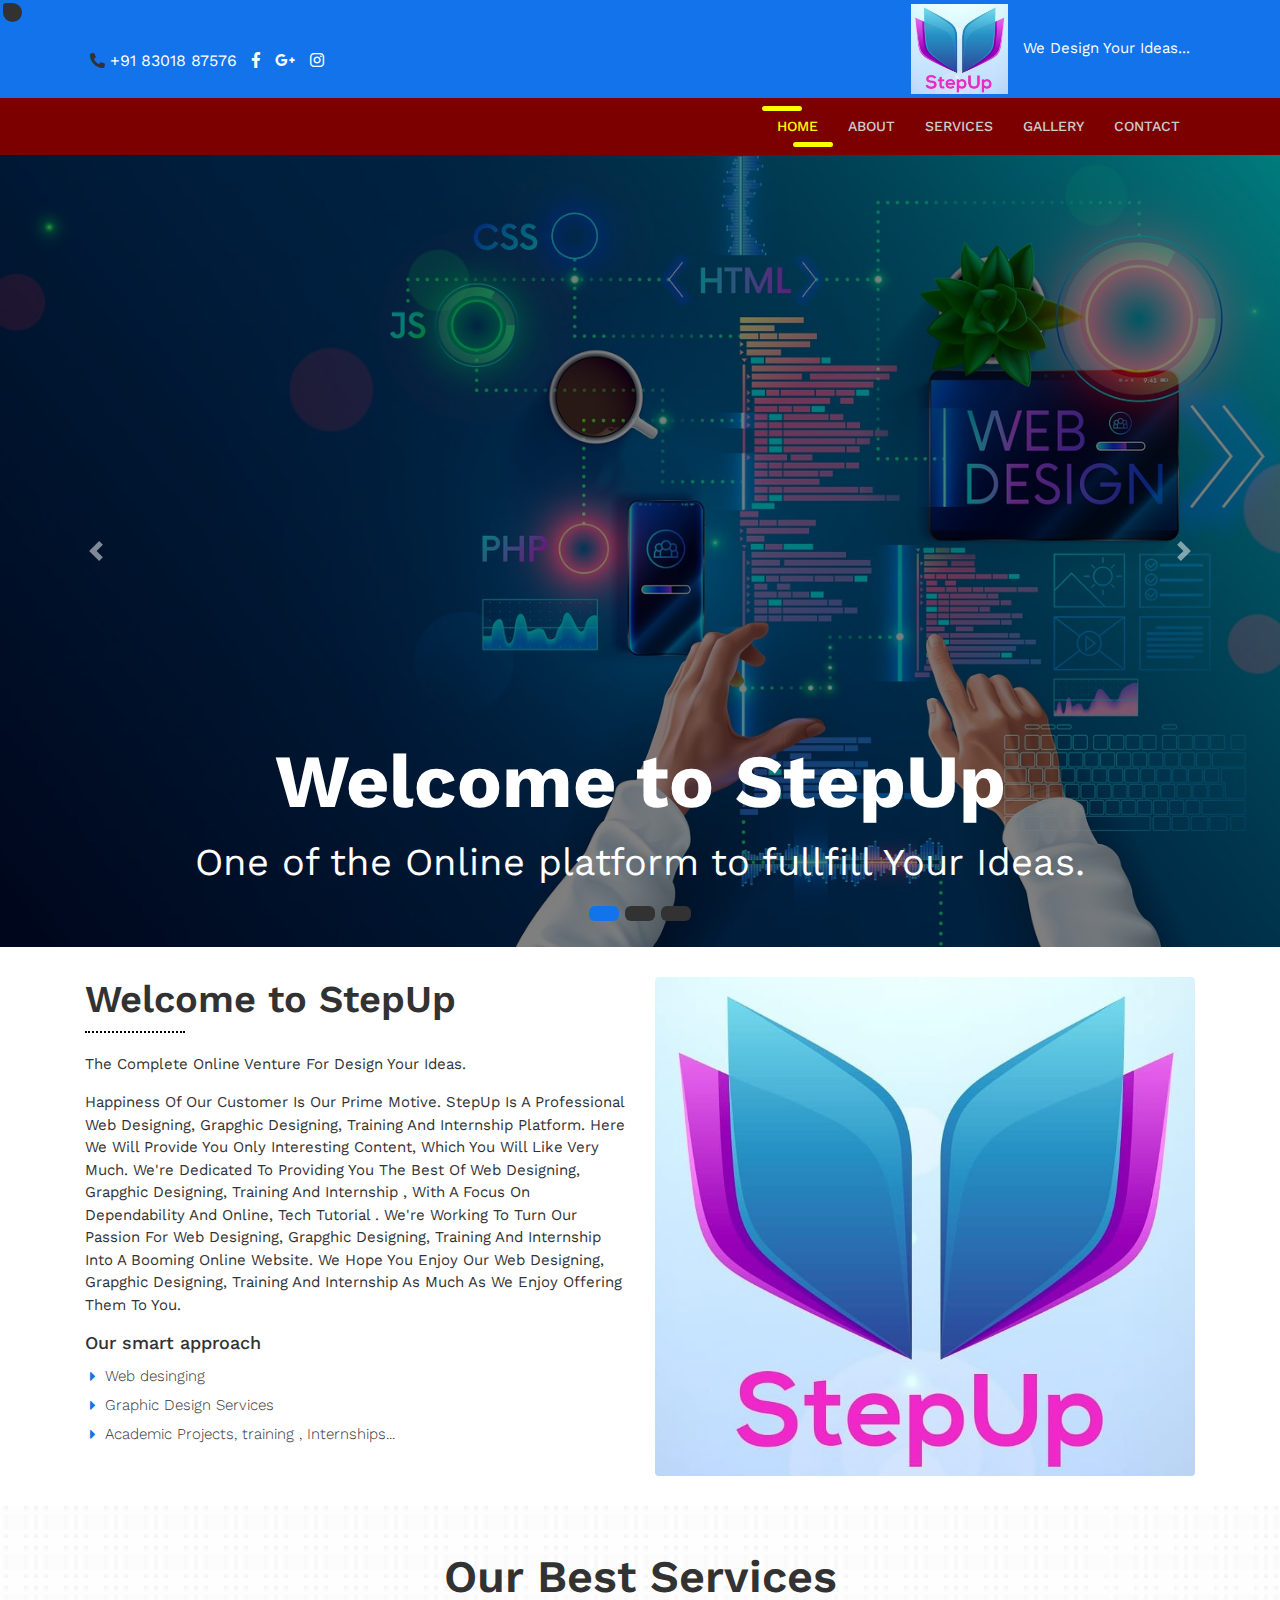
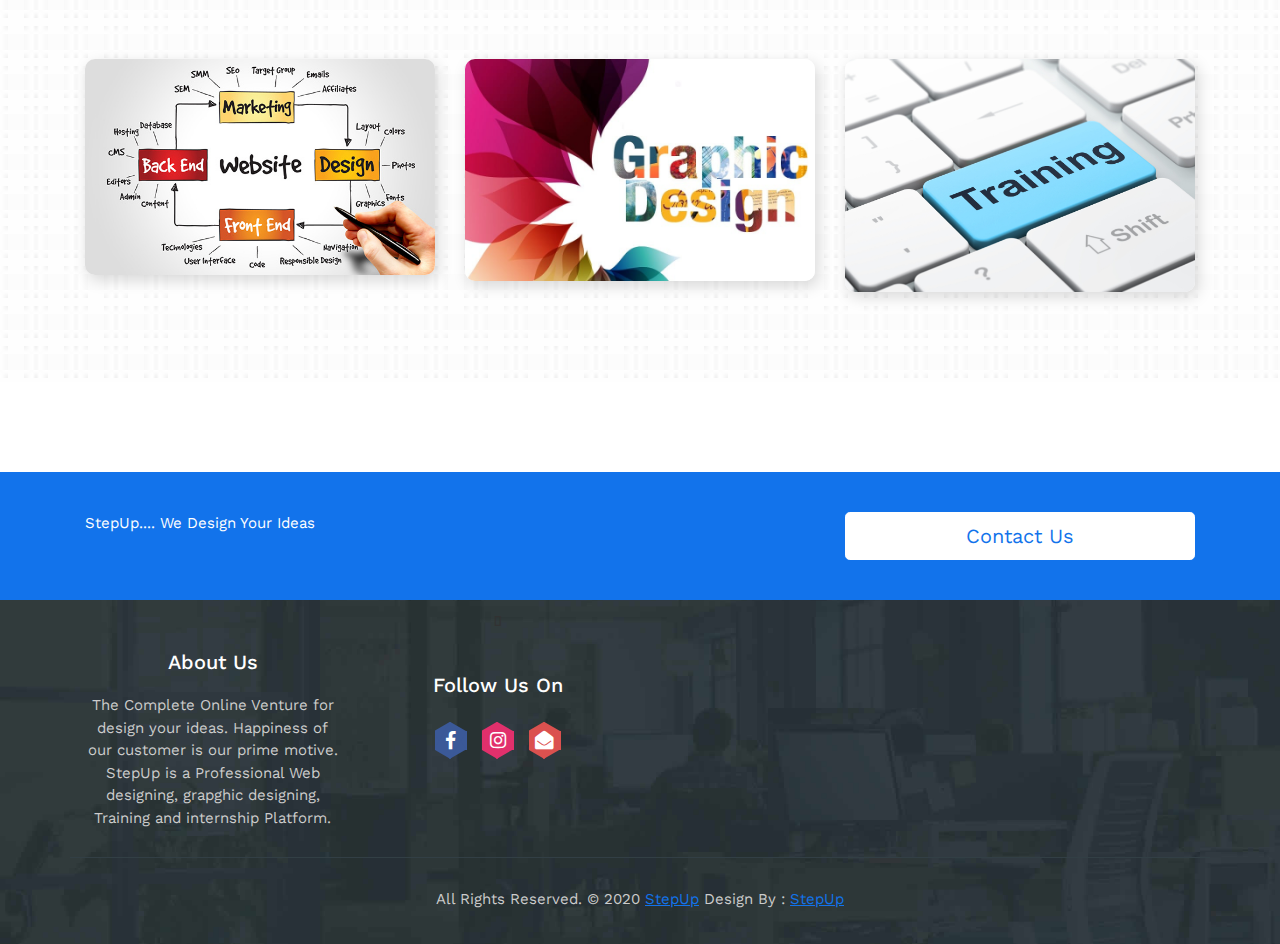
<file: index.html>
<!DOCTYPE html>
<html lang="en">
<head>
	<meta charset="utf-8">
	<meta name="viewport" content="width=device-width, initial-scale=1, shrink-to-fit=no">
	<meta name="description" content="">
	<meta name="author" content="">
	<title>StepUp </title>
	<!-- Bootstrap core CSS -->
	<link href="vendor/bootstrap/css/bootstrap.min.css" rel="stylesheet">
	<!-- Fontawesome CSS -->
	<link href="css/all.css" rel="stylesheet">
	<!-- Owl Carousel CSS -->
	<link href="css/owl.carousel.min.css" rel="stylesheet">
	<!-- Owl Carousel CSS -->
	<link href="css/jquery.fancybox.min.css" rel="stylesheet">
	<!-- Custom styles for this template -->
	<link href="css/style.css" rel="stylesheet">
</head>
<body>
<div class="wrapper-main">
	<!-- Top Bar -->
	<div class="top-bar">
		<div class="container">
			<div class="row">
				<div class="col-lg-6">
					<div class="social-media">
						<ul>
                        <br>
                        <br>
                        <li><i class="fas fa-phone fa-rotate-90"></i>&nbsp;<a href="tel:04792412566"><font color="#FFFFFF">+91 83018 87576</font></a></li>
							<li><a href="https://www.facebook.com/stepup.stepup.549"><i class="fab fa-facebook-f"></i></a></li>
							<!--<li><a href="#"><i class="fab fa-twitter"></i></a></li>-->
							<li><a href="mailto:stepup4coding@gmail.com"><i class="fab fa-google-plus-g"></i></a></li>
							<!--<li><a href="#"><i class="fab fa-linkedin-in"></i></a></li>-->
							<li><a href="https://instagram.com/stepup4coding?utm_medium=copy_link"><i class="fab fa-instagram"></i></a></li>
						</ul>
					</div>
				</div>
				<div class="col-lg-6">
					<div class="contact-details">
						<ul>
                        
							
                            <li><img src="images/logo_main.jpg " alt="logo" height="90"/></li>
							<li></i><a href=""><font color="#FFFFFF">We Design Your Ideas...</font></a></li>
						</ul>
					</div>
				</div>
			</div>
		</div>
	</div>
    <!-- Navigation -->
    <nav class="navbar navbar-expand-lg navbar-dark bg-light top-nav">
        <div class="container">
            <a class="navbar-brand" href="index.html">
				<!--<img src="images/logo_main.jpg " alt="logo" height="90"/>-->
            </a>
            <button class="navbar-toggler navbar-toggler-right" type="button" data-toggle="collapse" data-target="#navbarResponsive" aria-controls="navbarResponsive" aria-expanded="false" aria-label="Toggle navigation">
				<span class="fas fa-bars"></span>
            </button>
            <div class="collapse navbar-collapse" id="navbarResponsive">
				<ul class="navbar-nav ml-auto">
					<li class="nav-item">
						<a class="nav-link active" href="index.html">Home</a>
					</li>
					<li class="nav-item">
						<a class="nav-link" href="about.html">About</a>
					</li>
					<li class="nav-item">
						<a class="nav-link" href="services.html">Services</a>
					</li>
					<!--<li class="nav-item dropdown">
						<a class="nav-link" href="#" id="navbarDropdownBlog" data-toggle="dropdown" aria-haspopup="true" aria-expanded="false">Pages <i class="fas fa-sort-down"></i></a>
						<div class="dropdown-menu dropdown-menu-right" aria-labelledby="navbarDropdownBlog">
							<a class="dropdown-item" href="faq.html">FAQ</a>
							<a class="dropdown-item" href="404.html">404</a>
							<a class="dropdown-item" href="pricing.html">Pricing Table</a>
						</div>
					</li>
					<li class="nav-item dropdown">
						<a class="nav-link" href="#" id="navbarDropdownPortfolio" data-toggle="dropdown" aria-haspopup="true" aria-expanded="false">Portfolio <i class="fas fa-sort-down"></i></a>
						<div class="dropdown-menu dropdown-menu-right" aria-labelledby="navbarDropdownPortfolio">
							<a class="dropdown-item" href="portfolio-3-col.html">3 Column Portfolio</a>
							<a class="dropdown-item" href="portfolio-4-col.html">4 Column Portfolio</a>
							<a class="dropdown-item" href="portfolio-item.html">Single Portfolio Item</a>
						</div>
					</li>
					<li class="nav-item dropdown">
						<a class="nav-link" href="#" id="navbarDropdownBlog" data-toggle="dropdown" aria-haspopup="true" aria-expanded="false">Blog <i class="fas fa-sort-down"></i></a>
						<div class="dropdown-menu dropdown-menu-right" aria-labelledby="navbarDropdownBlog">
							<a class="dropdown-item" href="blog.html">Branches</a>
							<a class="dropdown-item" href="blog-post.html">Gallery</a>
						</div>
					</li>--><li class="nav-item">
						<a class="nav-link" href="gallery.html">Gallery</a>
					<li class="nav-item">
						<a class="nav-link" href="contact.html">Contact</a>
					</li>
				</ul>
            </div>
        </div>
    </nav>
	
    <header class="slider-main">
        <div id="carouselExampleIndicators" class="carousel slide carousel-fade" data-ride="carousel">
            <ol class="carousel-indicators">
               <li data-target="#carouselExampleIndicators" data-slide-to="0" class="active"></li>
               <li data-target="#carouselExampleIndicators" data-slide-to="1"></li>
               <li data-target="#carouselExampleIndicators" data-slide-to="2"></li>
            </ol>
            <div class="carousel-inner" role="listbox">
               <!-- Slide One - Set the background image for this slide in the line below -->
               <div class="carousel-item active" style="background-image:url(images/b4.jpeg);">
                  <div class="carousel-caption d-none d-md-block">
                     <h3>Welcome to StepUp</h3>
                     <p>One of the Online platform to fullfill Your Ideas.</p>
                  </div>
               </div>
               <!-- Slide Two - Set the background image for this slide in the line below -->
               <div class="carousel-item" style="background-image:url(images/b2.jpg);">
                  <div class="carousel-caption d-none d-md-block">
                     <h3>StepUp.</h3>
                     <p>We Design Your Ideas .</p>
                  </div>
               </div>
               <!-- Slide Three - Set the background image for this slide in the line below -->
               <div class="carousel-item" style="background-image:url(images/b3.jpg);">
                  <div class="carousel-caption d-none d-md-block">
                     <h3>StepUp</h3>
                     <p>Online Academy.. A smart way to learn how to code.</p>
                  </div>
               </div>
            </div>
            <a class="carousel-control-prev" href="#carouselExampleIndicators" role="button" data-slide="prev">
				<span class="carousel-control-prev-icon" aria-hidden="true"></span>
				<span class="sr-only">Previous</span>
            </a>
            <a class="carousel-control-next" href="#carouselExampleIndicators" role="button" data-slide="next">
				<span class="carousel-control-next-icon" aria-hidden="true"></span>
				<span class="sr-only">Next</span>
            </a>
        </div>
    </header>
	
    <!-- Page Content -->
    <div class="container">        
        <!-- About Section -->
        <div class="about-main">
            <div class="row">
               <div class="col-lg-6">
                  <h2>Welcome to StepUp</h2>
                  <p>The Complete Online Venture for design your ideas.</p>
                  <p>Happiness of our customer is our prime motive. StepUp is a Professional Web designing, grapghic designing, Training and internship Platform. Here we will provide you only interesting content, which you will like very much. We're dedicated to providing you the best of Web designing, grapghic designing, Training and internship , with a focus on dependability and Online, tech tutorial . We're working to turn our passion for Web designing, grapghic designing, Training and internship into a booming online website. We hope you enjoy our Web designing, grapghic designing, Training and internship as much as we enjoy offering them to you.</p>
				  <h5>Our smart approach</h5>
                  <ul>
                     <li>Web desinging</li>
                     <li>Graphic Design Services </li>
                     <li>Academic Projects, training , Internships...</li>                     
                  </ul>
               </div>
               <div class="col-lg-6">
                  <img class="img-fluid rounded" src="images/logo_main.jpg" alt="" />
               </div>
            </div>
            <!-- /.row -->
        </div>
	</div>	
	
	<div class="services-bar">
		<div class="container">
			<h1 class="py-4">Our Best Services </h1>
			<!-- Services Section -->
			<!--<div class="row">
			   <div class="col-lg-4 mb-4">
					<div class="card h-100">
						<div class="card-img">
							<img class="img-fluid" src="images/services-img-01.jpg" alt="" />
						</div>
						<div class="card-body">
							<h4 class="card-header"> Analytics </h4>
							<p class="card-text">Lorem ipsum dolor sit amet, consectetur adipisicing elit. Sapiente esse necessitatibus neque.</p>
						</div>
					</div>
			   </div>
			   <div class="col-lg-4 mb-4">
					<div class="card h-100">
						<div class="card-img">
							<img class="img-fluid" src="images/services-img-02.jpg" alt="" />
						</div>
						<div class="card-body">
							<h4 class="card-header"> Applications </h4>
							<p class="card-text">Lorem ipsum dolor sit amet, consectetur adipisicing elit. Sapiente esse necessitatibus neque.</p>
						</div>
					</div>
			   </div>
			   <div class="col-lg-4 mb-4">
					<div class="card h-100">
						<div class="card-img">
							<img class="img-fluid" src="images/services-img-03.jpg" alt="" />
						</div>
						<div class="card-body">
							<h4 class="card-header"> Business Process </h4>
							<p class="card-text">Lorem ipsum dolor sit amet, consectetur adipisicing elit. Sapiente esse necessitatibus neque.</p>
						</div>
					</div>
			   </div>
			   <div class="col-lg-4 mb-4">
					<div class="card h-100">
						<div class="card-img">
							<img class="img-fluid" src="images/services-img-04.jpg" alt="" />
						</div>
						<div class="card-body">
							<h4 class="card-header"> Consulting </h4>
							<p class="card-text">Lorem ipsum dolor sit amet, consectetur adipisicing elit. Sapiente esse necessitatibus neque.</p>
						</div>						
					</div>
			   </div>
			   <div class="col-lg-4 mb-4">
					<div class="card h-100">
						<div class="card-img">
							<img class="img-fluid" src="images/services-img-05.jpg" alt="" />
						</div>
						<div class="card-body">
							<h4 class="card-header"> Infrastructure </h4>
							<p class="card-text">Lorem ipsum dolor sit amet, consectetur adipisicing elit. Sapiente esse necessitatibus neque.</p>
						</div>						
					</div>
			   </div>
			   <div class="col-lg-4 mb-4">
					<div class="card h-100">
						<div class="card-img">
							<img class="img-fluid" src="images/services-img-06.jpg" alt="" />
						</div>
						<div class="card-body">
							<h4 class="card-header"> Product Engineering </h4>
							<p class="card-text">Lorem ipsum dolor sit amet, consectetur adipisicing elit. Sapiente esse necessitatibus neque.</p>
						</div>
					</div>
			   </div>
			</div>
			<!-- /.row -->
		<!--</div>
	</div>-->
		
	<!--<div class="container">
        <!-- Portfolio Section -->
        <div class="portfolio-main">
            
			<div class="col-lg-12">
				<!--<div class="project-menu text-center">
					<button class="btn btn-primary active" data-filter="*">All</button>
					<button data-filter=".business" class="btn btn-primary">Business</button>
					<button data-filter=".travel" class="btn btn-primary">Travel</button>
					<button data-filter=".financial" class="btn btn-primary">Financial</button>
					<button data-filter=".academic" class="btn btn-primary">Academic</button>
				</div>-->
			</div>
            <div id="projects" class="projects-main row">
               <div class="col-lg-4 col-sm-6 pro-item portfolio-item financial">
                  <div class="card h-100">
                     <div class="card-img">
                        <a href="images/w.jpg" data-fancybox="images">
                           <img class="card-img-top" src="images/w.jpg" alt="" />
                           <div class="overlay"><i class="fas fa-arrows-alt"></i></div>
                        </a>
                     </div>
                     <div class="card-body">
                        <h4 class="card-title">
                           <a href="#">Website Designing And Development</a>
                        </h4>
                     </div>
                  </div>
               </div>
               <div class="col-lg-4 col-sm-6 pro-item portfolio-item business academic">
                  <div class="card h-100">
                     <div class="card-img">
                        <a href="images/gd.jpg" data-fancybox="images">
                           <img class="card-img-top" src="images/gd.jpg" alt="" />
                           <div class="overlay"><i class="fas fa-arrows-alt"></i></div>
                        </a>
                     </div>
                     <div class="card-body">
                        <h4 class="card-title">
                           <a href="#">Graphic Design Services</a>
                        </h4>
                     </div>
                  </div>
               </div>
               <div class="col-lg-4 col-sm-6 pro-item portfolio-item travel">
                  <div class="card h-100">
                     <div class="card-img">
                        <a href="images/t.jpg" data-fancybox="images">
                           <img class="card-img-top" src="images/t.jpg" alt="" />
                           <div class="overlay"><i class="fas fa-arrows-alt"></i></div>
                        </a>
                     </div>
                     <div class="card-body">
                        <h4 class="card-title">
                           <a href="#">Training,Internships, Academic Projects</a>
                        </h4>
                     </div>
                  </div>
               </div>
               
               <!--<div class="col-lg-4 col-sm-6 pro-item portfolio-item financial academic">
                  <div class="card h-100">
                     <div class="card-img">
                        <a href="images/portfolio-img-01.jpg" data-fancybox="images">
                           <img class="card-img-top" src="images/portfolio-img-01.jpg" alt="" />
                           <div class="overlay"><i class="fas fa-arrows-alt"></i></div>
                        </a>
                     </div>
                     <div class="card-body">
                        <h4 class="card-title">
                           <a href="#">Financial Sustainability</a>
                        </h4>
                     </div>
                  </div>
               </div>
            </div>
            <!-- /.row -->
        </div>
    </div></div></div>
	
	<!--<div class="blog-slide">
		<div class="container">
			<h2>Our Blog</h2>
			<div class="row">
				<div class="col-lg-12">
					<div id="blog-slider" class="owl-carousel">
						<div class="post-slide">
							<div class="post-header">
								<h4 class="title">
									<a href="#">Latest blog Post</a>
								</h4>
								<ul class="post-bar">
									<li><img src="images/testi_01.png" alt=""><a href="#">Williamson</a></li>
									<li><i class="fa fa-calendar"></i>02 June 2018</li>
								</ul>
							</div>
							<div class="pic">
								<img src="images/img-1.jpg" alt="">
								<ul class="post-category">
									<li><a href="#">Business</a></li>
									<li><a href="#">Financ</a></li>
								</ul>
							</div>
							<p class="post-description">
								Lorem ipsum dolor sit amet, consectetur adipiscing elit. Maecenas gravida nulla eu massa efficitur, eu hendrerit ipsum efficitur. Morbi vitae velit ac.
							</p>
						</div>
		 
						<div class="post-slide">
							<div class="post-header">
								<h4 class="title">
									<a href="#">Latest blog Post</a>
								</h4>
								<ul class="post-bar">
									<li><img src="images/testi_02.png" alt=""><a href="#">Kristiana</a></li>
									<li><i class="fa fa-calendar"></i>05 June 2018</li>
								</ul>
							</div>
							<div class="pic">
								<img src="images/img-2.jpg" alt="">
								<ul class="post-category">
									<li><a href="#">Business</a></li>
									<li><a href="#">Financ</a></li>
								</ul>
							</div>
							<p class="post-description">
								Lorem ipsum dolor sit amet, consectetur adipiscing elit. Maecenas gravida nulla eu massa efficitur, eu hendrerit ipsum efficitur. Morbi vitae velit ac.
							</p>
						</div>
						
						<div class="post-slide">
							<div class="post-header">
								<h4 class="title">
									<a href="#">Latest blog Post</a>
								</h4>
								<ul class="post-bar">
									<li><img src="images/testi_01.png" alt=""><a href="#">Kristiana</a></li>
									<li><i class="fa fa-calendar"></i>05 June 2018</li>
								</ul>
							</div>
							<div class="pic">
								<img src="images/img-3.jpg" alt="">
								<ul class="post-category">
									<li><a href="#">Business</a></li>
									<li><a href="#">Financ</a></li>
								</ul>
							</div>
							<p class="post-description">
								Lorem ipsum dolor sit amet, consectetur adipiscing elit. Maecenas gravida nulla eu massa efficitur, eu hendrerit ipsum efficitur. Morbi vitae velit ac.
							</p>
						</div>
						
						<div class="post-slide">
							<div class="post-header">
								<h4 class="title">
									<a href="#">Latest blog Post</a>
								</h4>
								<ul class="post-bar">
									<li><img src="images/testi_02.png" alt=""><a href="#">Kristiana</a></li>
									<li><i class="fa fa-calendar"></i>05 June 2018</li>
								</ul>
							</div>
							<div class="pic">
								<img src="images/img-4.jpg" alt="">
								<ul class="post-category">
									<li><a href="#">Business</a></li>
									<li><a href="#">Financ</a></li>
								</ul>
							</div>
							<p class="post-description">
								Lorem ipsum dolor sit amet, consectetur adipiscing elit. Maecenas gravida nulla eu massa efficitur, eu hendrerit ipsum efficitur. Morbi vitae velit ac.
							</p>
						</div>
					</div>
				</div>
			</div>
		</div>
	</div>
	
	
	<!-- Contact Us -->
	<div class="touch-line">
		<div class="container">
			<div class="row">
				<div class="col-md-8">
				   <p>StepUp.... We Design Your Ideas</p>
				</div>
				<div class="col-md-4">
				   <a class="btn btn-lg btn-secondary btn-block" href="contact.html"> Contact Us </a>
				</div>
			</div>
		</div>
	</div>
	
    <!-- /.container -->
    <!--footer starts from here-->
   <center> <footer class="footer">
        <div class="container bottom_border">
            <div class="row">
				<div class="col-lg-3 col-md-6 col-sm-6 col">
					<h5 class="headin5_amrc col_white_amrc pt2">About Us</h5>
					<!--headin5_amrc-->
					<p class="mb10">The Complete Online Venture for design your ideas.
                  Happiness of our customer is our prime motive. StepUp is a Professional Web designing, grapghic designing, Training and internship Platform.</p>
					<!--<ul class="footer-social">
						<li><a class="facebook hb-xs-margin" href="https://www.facebook.com/kannattufinance"><span class="hb hb-xs spin hb-facebook"><i class="fab fa-facebook-f"></i></span></a></li>
						
						<li><a class="instagram hb-xs-margin" href="#"><span class="hb hb-xs spin hb-instagram"><i class="fab fa-instagram"></i></span></a></li>
						<li><a class="googleplus hb-xs-margin" href="mailto: kannattuhpd@gmail.com"><span class="hb hb-xs spin hb-google-plus"><i class="fas fa-envelope-open"></i></span></a></li>
						
					</ul>-->
				</div>	
				
			
				<div class="col-lg-3 col-md-6 col-sm-6 fa-align-right">
					<div class="news-box">
						<h5 class="headin5_amrc col_white_amrc pt2">Follow Us On</h5>
						<ul class="footer-social">
						<li><a class="facebook hb-xs-margin" href="https://www.facebook.com/stepup.stepup.549"><span class="hb hb-xs spin hb-facebook"><i class="fab fa-facebook-f"></i></span></a></li>
						
						<li><a class="instagram hb-xs-margin" href="https://instagram.com/stepup4coding?utm_medium=copy_link"><span class="hb hb-xs spin hb-instagram"><i class="fab fa-instagram"></i></span></a></li>
						<li><a class="googleplus hb-xs-margin" href="mailto: stepup4coding@gmail.com"><span class="hb hb-xs spin hb-google-plus"><i class="fas fa-envelope-open"></i></span></a></li>
						
					</ul>
					</div>
				</div>
			</div>
		</div>
        <div class="container">
            <p class="copyright text-center">All Rights Reserved. &copy; 2020 <a href="www.stepuponline.in">StepUp</a> Design By : 
				<a href="https://www.facebook.com/stepup.stepup.549">StepUp</a>
            </p>
        </div>
    </footer></center>
</div>
	  
<!-- Bootstrap core JavaScript -->
<script src="vendor/jquery/jquery.min.js"></script>
<script src="vendor/bootstrap/js/bootstrap.bundle.min.js"></script>
<script src="js/imagesloaded.pkgd.min.js"></script>
<script src="js/isotope.pkgd.min.js"></script>
<script src="js/filter.js"></script>
<script src="js/jquery.appear.js"></script>
<script src="js/owl.carousel.min.js"></script>
<script src="js/jquery.fancybox.min.js"></script>
<script src="js/script.js"></script>
</body>
</html>
</file>
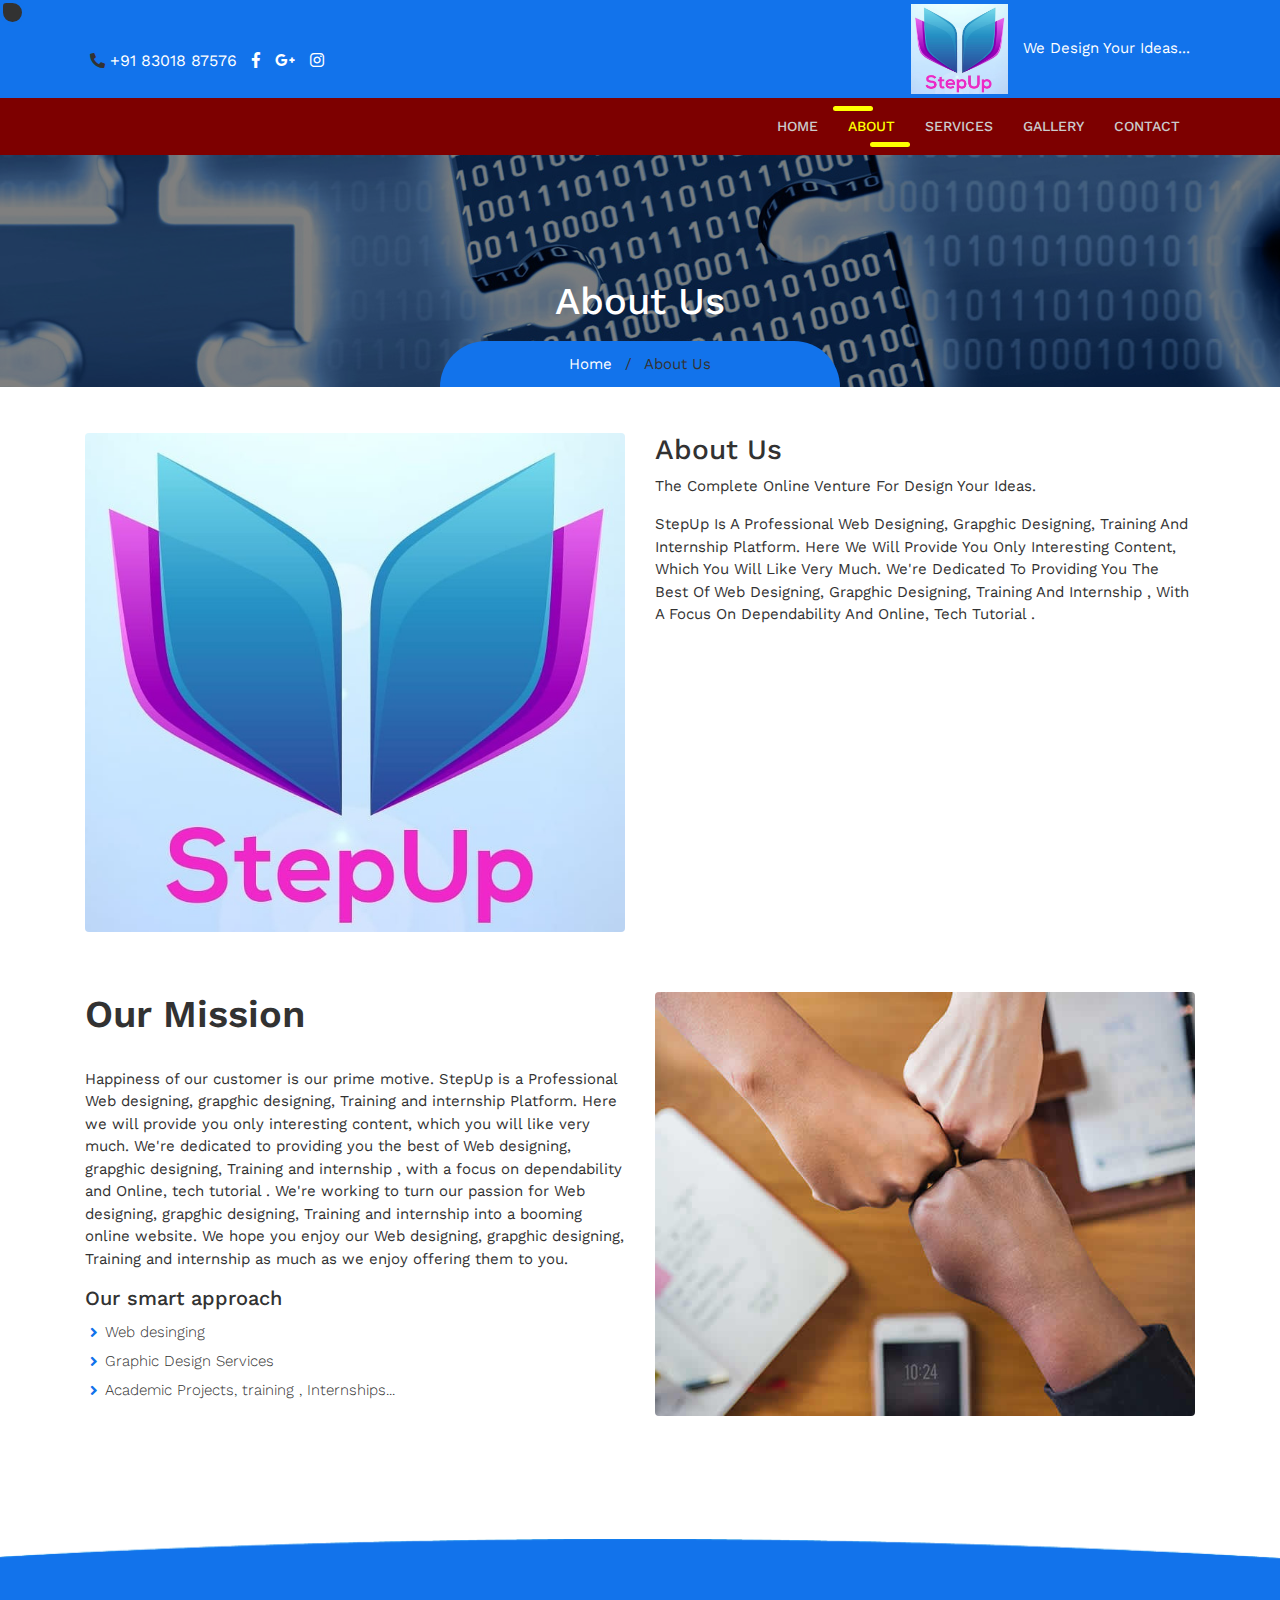
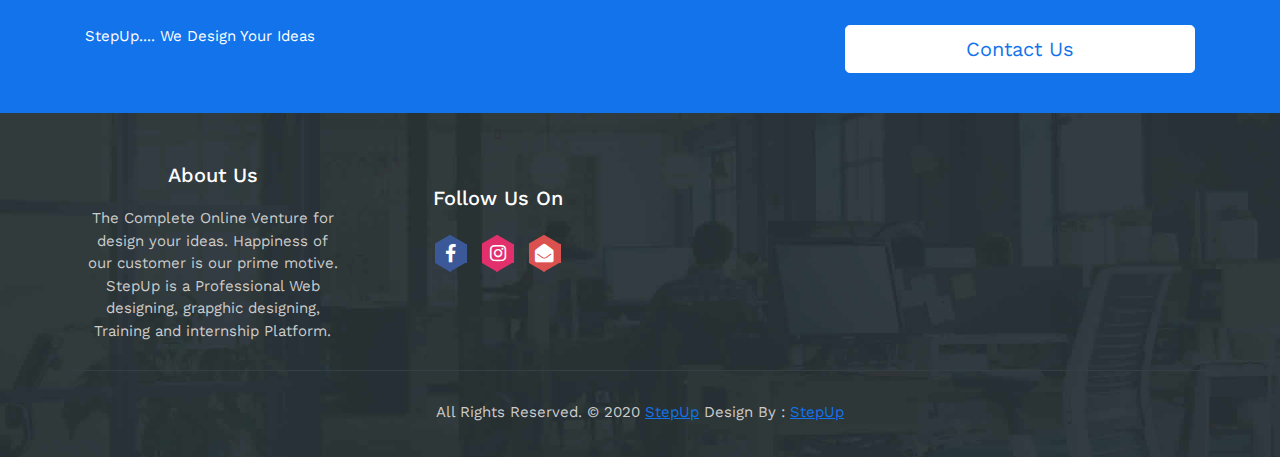
<file: about.html>
<!DOCTYPE html>
<html lang="en">
<head>
	<meta charset="utf-8">
	<meta name="viewport" content="width=device-width, initial-scale=1, shrink-to-fit=no">
	<meta name="description" content="">
	<meta name="author" content="">
	<title>StepUp </title>
	<!-- Bootstrap core CSS -->
	<link href="vendor/bootstrap/css/bootstrap.min.css" rel="stylesheet">
	<!-- Fontawesome CSS -->
	<link href="css/all.css" rel="stylesheet">
	<!-- Owl Carousel CSS -->
	<link href="css/owl.carousel.min.css" rel="stylesheet">
	<!-- Owl Carousel CSS -->
	<link href="css/jquery.fancybox.min.css" rel="stylesheet">
	<!-- Custom styles for this template -->
	<link href="css/style.css" rel="stylesheet">
</head>
<body>
<div class="wrapper-main">
	<!-- Top Bar -->
	<div class="top-bar">
		<div class="container">
			<div class="row">
				<div class="col-lg-6">
					<div class="social-media">
						<ul>
                        <br>
                        <br>
                        <li><i class="fas fa-phone fa-rotate-90"></i>&nbsp;<a href="tel:04792412566"><font color="#FFFFFF">+91 83018 87576</font></a></li>
							<li><a href="https://www.facebook.com/stepup.stepup.549"><i class="fab fa-facebook-f"></i></a></li>
							<!--<li><a href="#"><i class="fab fa-twitter"></i></a></li>-->
							<li><a href="mailto:stepup4coding@gmail.com"><i class="fab fa-google-plus-g"></i></a></li>
							<!--<li><a href="#"><i class="fab fa-linkedin-in"></i></a></li>-->
							<li><a href="https://instagram.com/stepup4coding?utm_medium=copy_link"><i class="fab fa-instagram"></i></a></li>
						</ul>
					</div>
				</div>
				<div class="col-lg-6">
					<div class="contact-details">
						<ul>
                        
							
                            <li><img src="images/logo_main.jpg " alt="logo" height="90"/></li>
							<li></i><a href=""><font color="#FFFFFF">We Design Your Ideas...</font></a></li>
						</ul>
					</div>
				</div>
			</div>
		</div>
	</div>
    <!-- Navigation -->
    <nav class="navbar navbar-expand-lg navbar-dark bg-light top-nav">
        <div class="container">
            <a class="navbar-brand" href="index.html">
				<!--<img src="images/k1.jpg " alt="logo" height="70"/><img src="images/k4 (2).jpg" alt="name" height="70" width="300">-->
            </a>
            <button class="navbar-toggler navbar-toggler-right" type="button" data-toggle="collapse" data-target="#navbarResponsive" aria-controls="navbarResponsive" aria-expanded="false" aria-label="Toggle navigation">
				<span class="fas fa-bars"></span>
            </button>
            <div class="collapse navbar-collapse" id="navbarResponsive">
				<ul class="navbar-nav ml-auto">
					<li class="nav-item">
						<a class="nav-link" href="index.html">Home</a>
					</li>
					<li class="nav-item">
						<a class="nav-link active" href="about.html">About</a>
					</li>
					<li class="nav-item">
						<a class="nav-link" href="services.html">Services</a>
					</li>
					<!--<li class="nav-item dropdown">
						<a class="nav-link" href="#" id="navbarDropdownBlog" data-toggle="dropdown" aria-haspopup="true" aria-expanded="false">Pages <i class="fas fa-sort-down"></i></a>
						<div class="dropdown-menu dropdown-menu-right" aria-labelledby="navbarDropdownBlog">
							<a class="dropdown-item" href="faq.html">FAQ</a>
							<a class="dropdown-item" href="404.html">404</a>
							<a class="dropdown-item" href="pricing.html">Pricing Table</a>
						</div>
					</li>
					<li class="nav-item dropdown">
						<a class="nav-link" href="#" id="navbarDropdownPortfolio" data-toggle="dropdown" aria-haspopup="true" aria-expanded="false">Portfolio <i class="fas fa-sort-down"></i></a>
						<div class="dropdown-menu dropdown-menu-right" aria-labelledby="navbarDropdownPortfolio">
							<a class="dropdown-item" href="portfolio-3-col.html">3 Column Portfolio</a>
							<a class="dropdown-item" href="portfolio-4-col.html">4 Column Portfolio</a>
							<a class="dropdown-item" href="portfolio-item.html">Single Portfolio Item</a>
						</div>
					</li>
					<li class="nav-item dropdown">
						<a class="nav-link" href="#" id="navbarDropdownBlog" data-toggle="dropdown" aria-haspopup="true" aria-expanded="false">Blog <i class="fas fa-sort-down"></i></a>
						<div class="dropdown-menu dropdown-menu-right" aria-labelledby="navbarDropdownBlog">
							<a class="dropdown-item" href="blog.html">Branches</a>
							<a class="dropdown-item" href="blog-post.html">Gallery</a>
						</div>
					</li>--><li class="nav-item">
						<a class="nav-link" href="gallery.html">Gallery</a>
					<li class="nav-item">
						<a class="nav-link" href="contact.html">Contact</a>
					</li>
				</ul>
            </div>
        </div>
    </nav>
	
	<!-- full Title -->
	<div class="full-title">
		<div class="container">
			<!-- Page Heading/Breadcrumbs -->
			<h1 class="mt-4 mb-3"> About Us</h1>
			<div class="breadcrumb-main">
				<ol class="breadcrumb">
					<li class="breadcrumb-item">
						<a href="index.html">Home</a>
					</li>
					<li class="breadcrumb-item active"> About Us </li>
				</ol>
			</div>
		</div>
	</div>

    <div class="container">
		<!-- About Content -->
		<div class="about-main">
			<div class="row">
				<div class="col-lg-6">
					 <img class="img-fluid rounded" src="images/logo_main.jpg" alt="" />
				</div>
				<div class="col-lg-6"><h3>About Us</h3>
					<p>The Complete Online Venture for design your ideas.</p>
                  <p> StepUp is a Professional Web designing, grapghic designing, Training and internship Platform. Here we will provide you only interesting content, which you will like very much. We're dedicated to providing you the best of Web designing, grapghic designing, Training and internship , with a focus on dependability and Online, tech tutorial .</p>
				  
				</div>
			</div>
			<!-- /.row -->
		</div>
	</div>
	<div class="about-inner">
		<div class="container">
			<div class="row mb-4">
				<div class="col-lg-6">
					<div class="left-ab">
						<h3>Our Mission</h3>
						<p>Happiness of our customer is our prime motive. StepUp is a Professional Web designing, grapghic designing, Training and internship Platform. Here we will provide you only interesting content, which you will like very much. We're dedicated to providing you the best of Web designing, grapghic designing, Training and internship , with a focus on dependability and Online, tech tutorial . We're working to turn our passion for Web designing, grapghic designing, Training and internship into a booming online website. We hope you enjoy our Web designing, grapghic designing, Training and internship as much as we enjoy offering them to you.</p>
				  <h5>Our smart approach</h5>
                  <ul>
                     <li>Web desinging</li>
                     <li>Graphic Design Services </li>
                     <li>Academic Projects, training , Internships...</li>      		
					  </ul>
					</div>
				</div>
				<div class="col-lg-6">
					<div class="right-ab">
						<img class="img-fluid rounded mb-4" src="images/mission-img.jpg" alt="" />
					</div>
				</div>
			</div>
			<div class="row">
				<div class="col-lg-6">
					<div class="right-ab">
						
					</div>
				</div>
				
				</div>
			</div>
		</div>
	</div>
	<div class="container">
		<!-- Team Members -->
		<!--<div class="team-members-box">  
			<h2>Our Team</h2>
			<div class="row">
				<div class="col-lg-4 mb-4">
					<div class="card h-100 text-center">
						<div class="our-team">
							<img class="img-fluid" src="images/team_01.jpg" alt="" />
							<div class="team-content">
								<h3 class="title">Nazmul Hossen</h3>
								<span class="post">web developer</span>
								<ul class="social">
									<li><a href="#"><i class="fab fa-facebook"></i></a></li>
									<li><a href="#"><i class="fab fa-google-plus"></i></a></li>
									<li><a href="#"><i class="fab fa-twitter"></i></a></li>
									<li><a href="#"><i class="fab fa-linkedin"></i></a></li>
								</ul>
							</div>
						</div>
					</div>
				</div>
				<div class="col-lg-4 mb-4">
					<div class="card h-100 text-center">
						<div class="our-team">
							<img class="img-fluid" src="images/team_02.jpg" alt="" />
							<div class="team-content">
								<h3 class="title">Mahedi amin</h3>
								<span class="post">web developer</span>
								<ul class="social">
									<li><a href="#"><i class="fab fa-facebook"></i></a></li>
									<li><a href="#"><i class="fab fa-google-plus"></i></a></li>
									<li><a href="#"><i class="fab fa-twitter"></i></a></li>
									<li><a href="#"><i class="fab fa-linkedin"></i></a></li>
								</ul>
							</div>
						</div>
					</div>
				</div>
				<div class="col-lg-4 mb-4">
					<div class="card h-100 text-center">
						<div class="our-team">
							<img class="img-fluid" src="images/team_01.jpg" alt="" />
							<div class="team-content">
								<h3 class="title">Kawser Alam</h3>
								<span class="post">web developer</span>
								<ul class="social">
									<li><a href="#"><i class="fab fa-facebook"></i></a></li>
									<li><a href="#"><i class="fab fa-google-plus"></i></a></li>
									<li><a href="#"><i class="fab fa-twitter"></i></a></li>
									<li><a href="#"><i class="fab fa-linkedin"></i></a></li>
								</ul>
							</div>
						</div>
					</div>
				</div>
			</div>
			<!-- /.row -->
		</div>
	</div>
	
	
	</div>
	
	<div class="touch-line">
		<div class="container">
			<div class="row">
				<div class="col-md-8">
				   <p>StepUp.... We Design Your Ideas</p>
				</div>
				<div class="col-md-4">
				   <a class="btn btn-lg btn-secondary btn-block" href="contact.html"> Contact Us </a>
				</div>
			</div>
		</div>
	</div>
	
    <!-- /.container -->
    <!--footer starts from here-->
   <center> <footer class="footer">
        <div class="container bottom_border">
            <div class="row">
				<div class="col-lg-3 col-md-6 col-sm-6 col">
					<h5 class="headin5_amrc col_white_amrc pt2">About Us</h5>
					<!--headin5_amrc-->
					<p class="mb10">The Complete Online Venture for design your ideas.
                  Happiness of our customer is our prime motive. StepUp is a Professional Web designing, grapghic designing, Training and internship Platform.</p>
					<!--<ul class="footer-social">
						<li><a class="facebook hb-xs-margin" href="https://www.facebook.com/kannattufinance"><span class="hb hb-xs spin hb-facebook"><i class="fab fa-facebook-f"></i></span></a></li>
						
						<li><a class="instagram hb-xs-margin" href="#"><span class="hb hb-xs spin hb-instagram"><i class="fab fa-instagram"></i></span></a></li>
						<li><a class="googleplus hb-xs-margin" href="mailto: kannattuhpd@gmail.com"><span class="hb hb-xs spin hb-google-plus"><i class="fas fa-envelope-open"></i></span></a></li>
						
					</ul>-->
				</div>	
				
			
				<div class="col-lg-3 col-md-6 col-sm-6 fa-align-right">
					<div class="news-box">
						<h5 class="headin5_amrc col_white_amrc pt2">Follow Us On</h5>
						<ul class="footer-social">
						<li><a class="facebook hb-xs-margin" href="https://www.facebook.com/stepup.stepup.549"><span class="hb hb-xs spin hb-facebook"><i class="fab fa-facebook-f"></i></span></a></li>
						
						<li><a class="instagram hb-xs-margin" href="https://instagram.com/stepup4coding?utm_medium=copy_link"><span class="hb hb-xs spin hb-instagram"><i class="fab fa-instagram"></i></span></a></li>
						<li><a class="googleplus hb-xs-margin" href="mailto: stepup4coding@gmail.com"><span class="hb hb-xs spin hb-google-plus"><i class="fas fa-envelope-open"></i></span></a></li>
						
					</ul>
					</div>
				</div>
			</div>
		</div>
        <div class="container">
            <p class="copyright text-center">All Rights Reserved. &copy; 2020 <a href="www.stepuponline.in">StepUp</a> Design By : 
				<a href="https://www.facebook.com/stepup.stepup.549">StepUp</a>
            </p>
        </div>
    </footer></center>
</div>
	  
<!-- Bootstrap core JavaScript -->
<script src="vendor/jquery/jquery.min.js"></script>
<script src="vendor/bootstrap/js/bootstrap.bundle.min.js"></script>
<script src="js/imagesloaded.pkgd.min.js"></script>
<script src="js/isotope.pkgd.min.js"></script>
<script src="js/filter.js"></script>
<script src="js/jquery.appear.js"></script>
<script src="js/owl.carousel.min.js"></script>
<script src="js/jquery.fancybox.min.js"></script>
<script src="js/script.js"></script>
</body>
</html>
</file>
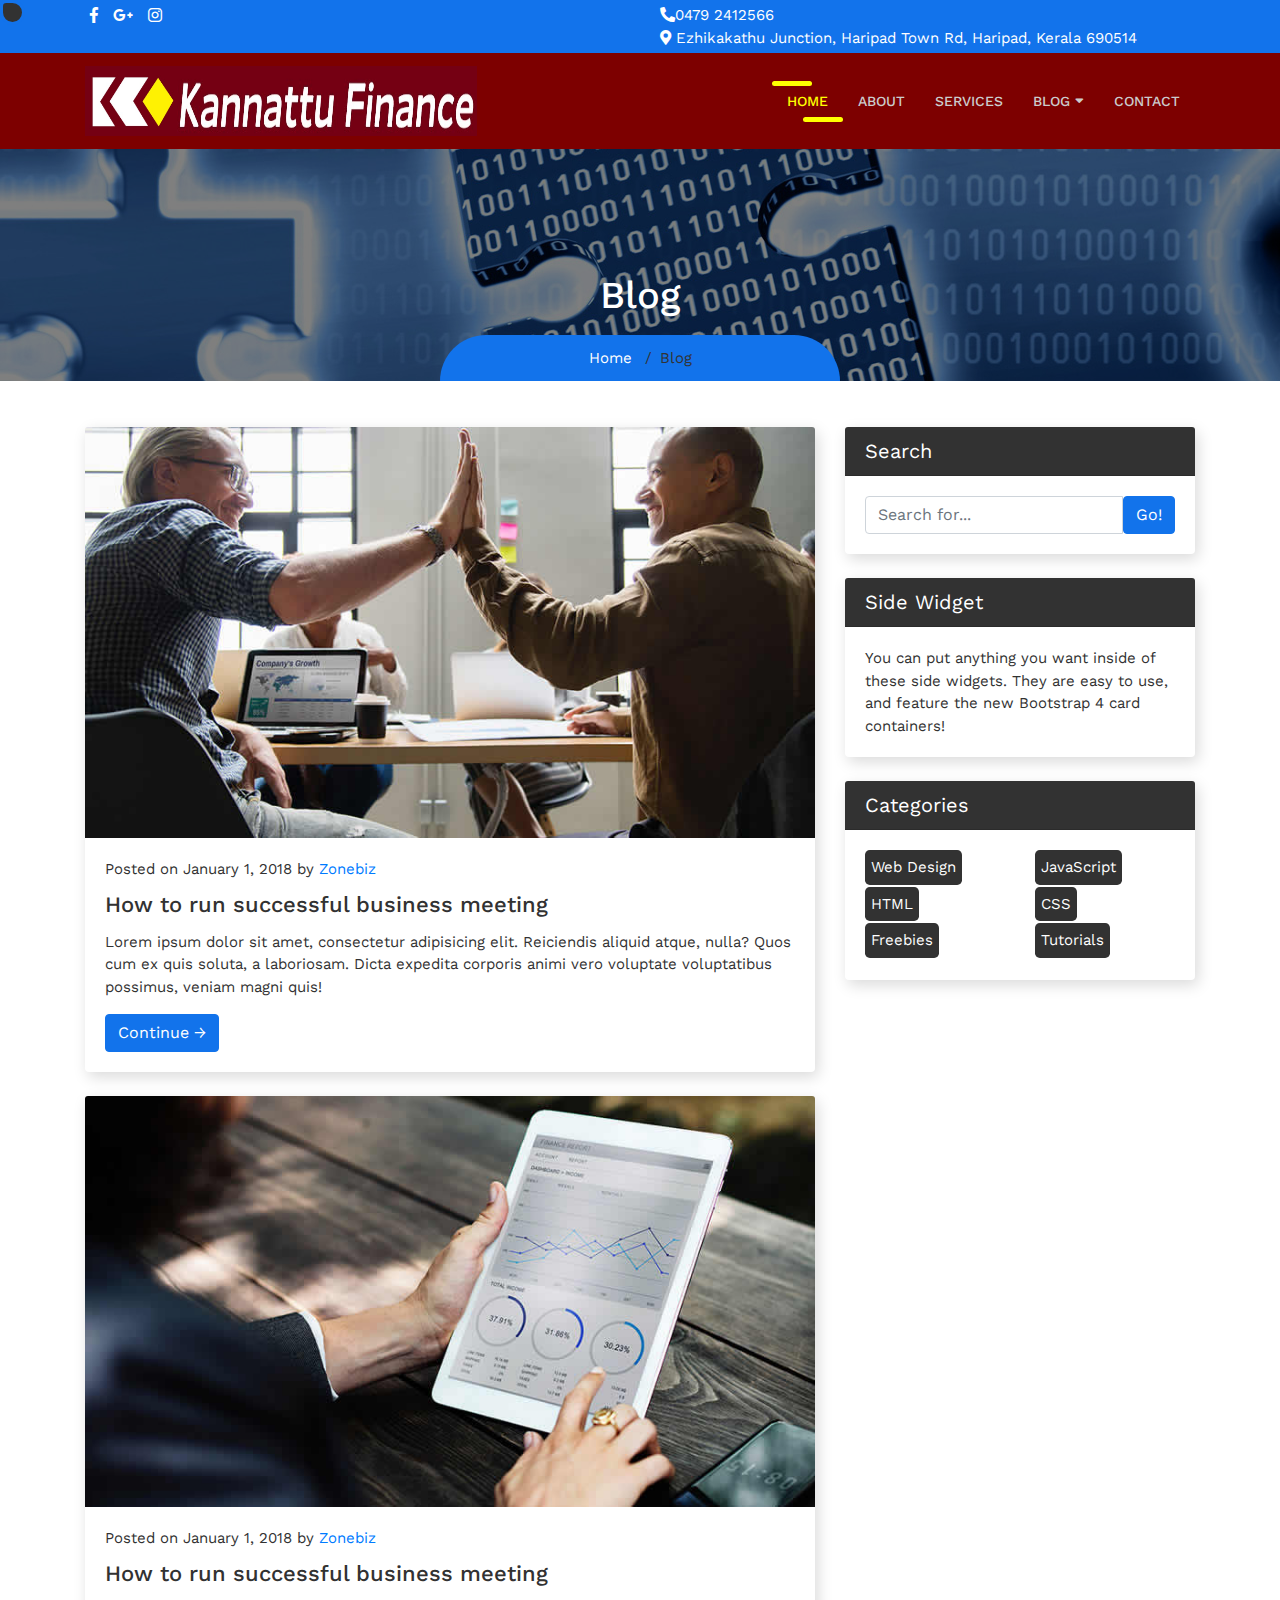
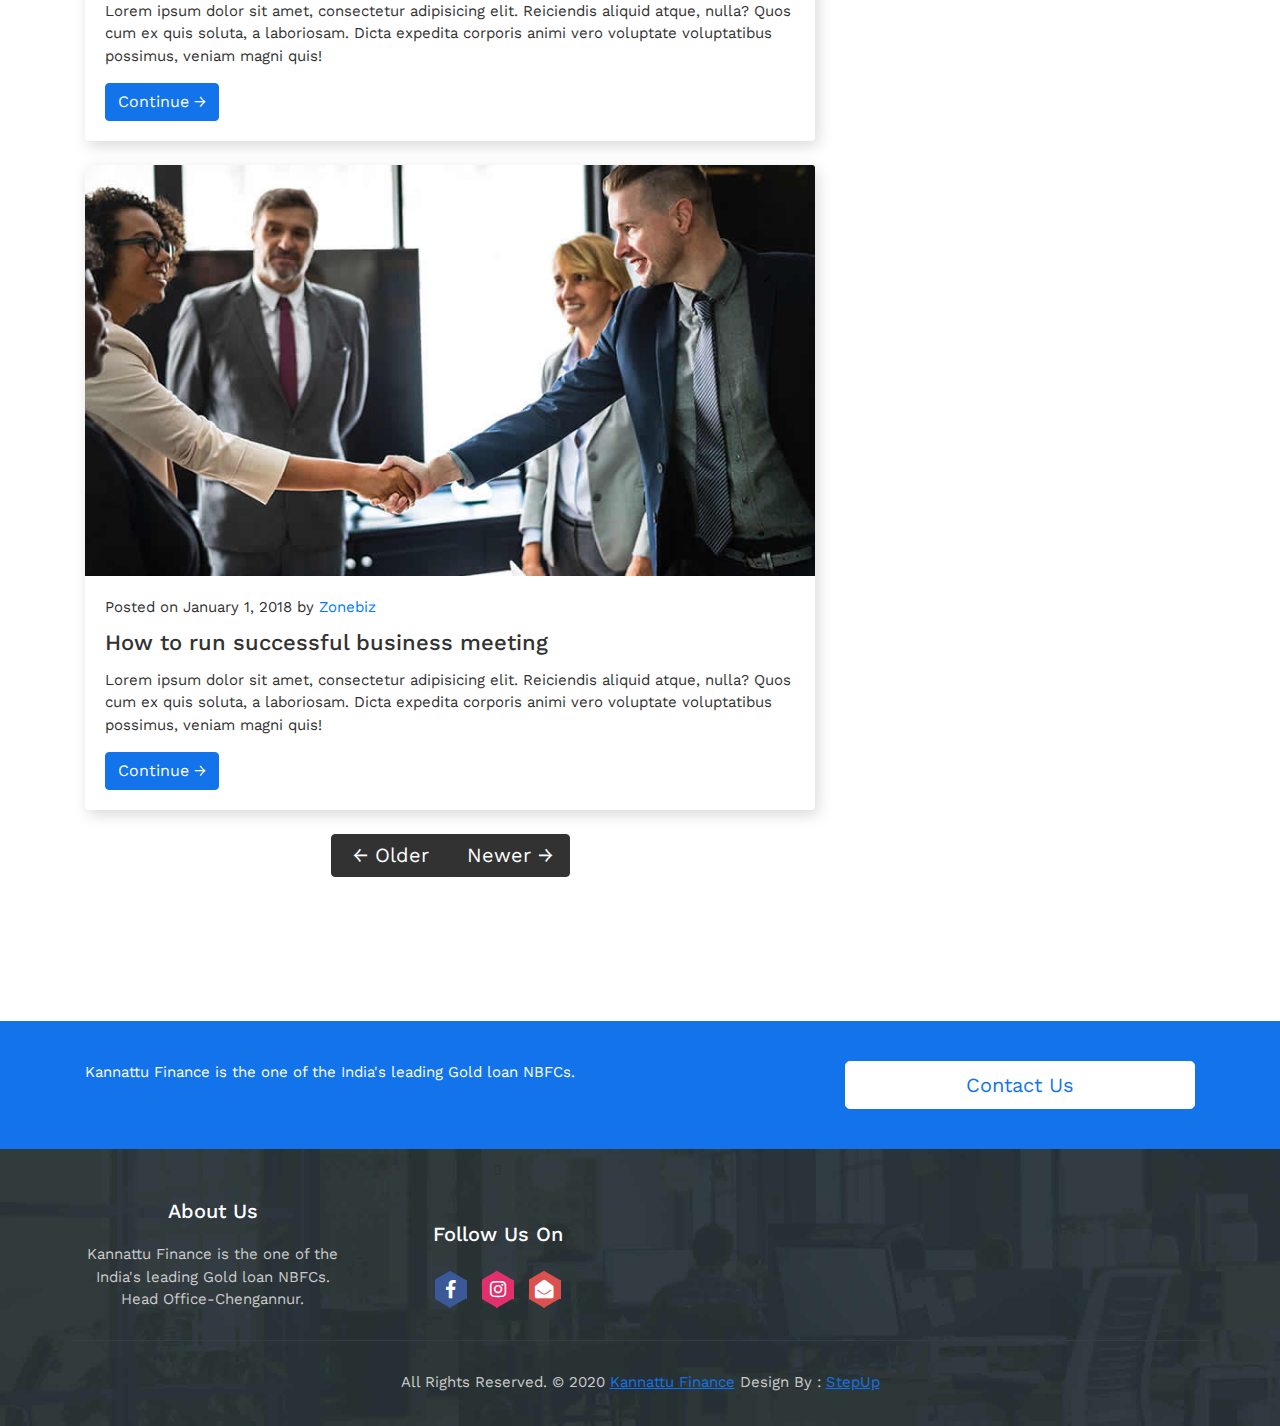
<file: blog.html>
<!DOCTYPE html>
<html lang="en">
<head>
	<meta charset="utf-8">
	<meta name="viewport" content="width=device-width, initial-scale=1, shrink-to-fit=no">
	<meta name="description" content="">
	<meta name="author" content="">
	<title> Kannattu Finvest Nidhi Limited </title>
	<!-- Bootstrap core CSS -->
	<link href="vendor/bootstrap/css/bootstrap.min.css" rel="stylesheet">
	<!-- Fontawesome CSS -->
	<link href="css/all.css" rel="stylesheet">
	<!-- Owl Carousel CSS -->
	<link href="css/owl.carousel.min.css" rel="stylesheet">
	<!-- Owl Carousel CSS -->
	<link href="css/jquery.fancybox.min.css" rel="stylesheet">
	<!-- Custom styles for this template -->
	<link href="css/style.css" rel="stylesheet">
</head>
<body>
<div class="wrapper-main">
	<!-- Top Bar -->
	<div class="top-bar">
		<div class="container">
			<div class="row">
				<div class="col-lg-6">
					<div class="social-media">
						<ul>
							<li><a href="https://www.facebook.com/kannattufinance"><i class="fab fa-facebook-f"></i></a></li>
							<!--<li><a href="#"><i class="fab fa-twitter"></i></a></li>-->
							<li><a href="#"><i class="fab fa-google-plus-g"></i></a></li>
							<!--<li><a href="#"><i class="fab fa-linkedin-in"></i></a></li>-->
							<li><a href="https://www.instagram.com/kannattugroup/?fbclid=IwAR2rQGNLNjJe3PNZ-Tm3jrEuJqgYwJ3WTQyrWuD5MjK8X3v0lv2CqLhQClo"><i class="fab fa-instagram"></i></a></li>
						</ul>
					</div>
				</div>
				<div class="col-lg-6">
					<div class="contact-details">
						<ul>
							<li><i class="fas fa-phone fa-rotate-90"></i><a href="tel:04792412566"><font color="#FFFFFF">0479 2412566</font></a></li>
							<li><i class="fas fa-map-marker-alt"></i><a href="https://www.google.com/maps/dir/9.2730777,76.4447392/kannattu+finvest+nidhi+limited+haripad/@9.2782281,76.4427267,15z/data=!3m1!4b1!4m9!4m8!1m1!4e1!1m5!1m1!1s0x3b061f1eff623721:0x1bd49e69e41e66f0!2m2!1d76.4590412!2d9.2834441?hl=en"><font color="#FFFFFF"> Ezhikakathu Junction, Haripad Town Rd, Haripad, Kerala 690514</font></a></li>
						</ul>
					</div>
				</div>
			</div>
		</div>
	</div>
    <!-- Navigation -->
    <nav class="navbar navbar-expand-lg navbar-dark bg-light top-nav">
        <div class="container">
            <a class="navbar-brand" href="index.html">
				<img src="images/k1.jpg " alt="logo" height="70"/><img src="images/k4 (2).jpg" alt="name" height="70" width="300">
            </a>
            <button class="navbar-toggler navbar-toggler-right" type="button" data-toggle="collapse" data-target="#navbarResponsive" aria-controls="navbarResponsive" aria-expanded="false" aria-label="Toggle navigation">
				<span class="fas fa-bars"></span>
            </button>
            <div class="collapse navbar-collapse" id="navbarResponsive">
				<ul class="navbar-nav ml-auto">
					<li class="nav-item">
						<a class="nav-link active" href="index.html">Home</a>
					</li>
					<li class="nav-item">
						<a class="nav-link" href="about.html">About</a>
					</li>
					<li class="nav-item">
						<a class="nav-link" href="services.html">Services</a>
					</li>
					<!--<li class="nav-item dropdown">
						<a class="nav-link" href="#" id="navbarDropdownBlog" data-toggle="dropdown" aria-haspopup="true" aria-expanded="false">Pages <i class="fas fa-sort-down"></i></a>
						<div class="dropdown-menu dropdown-menu-right" aria-labelledby="navbarDropdownBlog">
							<a class="dropdown-item" href="faq.html">FAQ</a>
							<a class="dropdown-item" href="404.html">404</a>
							<a class="dropdown-item" href="pricing.html">Pricing Table</a>
						</div>
					</li>
					<li class="nav-item dropdown">
						<a class="nav-link" href="#" id="navbarDropdownPortfolio" data-toggle="dropdown" aria-haspopup="true" aria-expanded="false">Portfolio <i class="fas fa-sort-down"></i></a>
						<div class="dropdown-menu dropdown-menu-right" aria-labelledby="navbarDropdownPortfolio">
							<a class="dropdown-item" href="portfolio-3-col.html">3 Column Portfolio</a>
							<a class="dropdown-item" href="portfolio-4-col.html">4 Column Portfolio</a>
							<a class="dropdown-item" href="portfolio-item.html">Single Portfolio Item</a>
						</div>
					</li>-->
					<li class="nav-item dropdown">
						<a class="nav-link" href="#" id="navbarDropdownBlog" data-toggle="dropdown" aria-haspopup="true" aria-expanded="false">Blog <i class="fas fa-sort-down"></i></a>
						<div class="dropdown-menu dropdown-menu-right" aria-labelledby="navbarDropdownBlog">
							<a class="dropdown-item" href="blog.html">Branches</a>
							<a class="dropdown-item" href="blog-post.html">Gallery</a>
						</div>
					</li>
					<li class="nav-item">
						<a class="nav-link" href="contact.html">Contact</a>
					</li>
				</ul>
            </div>
        </div>
    </nav>
	
	
	<!-- full Title -->
	<div class="full-title">
		<div class="container">
			<!-- Page Heading/Breadcrumbs -->
			<h1 class="mt-4 mb-3"> Blog </h1>
			<div class="breadcrumb-main">
				<ol class="breadcrumb">
					<li class="breadcrumb-item">
						<a href="index.html">Home</a>
					</li>
					<li class="breadcrumb-item active">Blog</li>
				</ol>
			</div>
		</div>
	</div>

    <div class="blog-main">
		<div class="container">
			<div class="row">
				<!-- Blog Entries Column -->
				<div class="col-md-8 blog-entries">
					<!-- Blog Post -->
					<div class="card mb-4">
						<img class="card-img-top" src="images/blog-img-01.jpg" alt="Card image Blog" />
						<div class="card-body">
							<div class="by-post">
								Posted on January 1, 2018 by <a href="#">Zonebiz</a>
							</div>
							<h2 class="card-title">How to run successful business meeting</h2>
							<p class="card-text">Lorem ipsum dolor sit amet, consectetur adipisicing elit. Reiciendis aliquid atque, nulla? Quos cum ex quis soluta, a laboriosam. Dicta expedita corporis animi vero voluptate voluptatibus possimus, veniam magni quis!</p>
							<a href="#" class="btn btn-primary">Continue &rarr;</a>
						</div>
					</div>
					<!-- Blog Post -->
					<div class="card mb-4">
						<img class="card-img-top" src="images/blog-img-02.jpg" alt="Card image Blog">
						<div class="card-body">
							<div class="by-post">
								Posted on January 1, 2018 by <a href="#">Zonebiz</a>
							</div>
							<h2 class="card-title">How to run successful business meeting</h2>
							<p class="card-text">Lorem ipsum dolor sit amet, consectetur adipisicing elit. Reiciendis aliquid atque, nulla? Quos cum ex quis soluta, a laboriosam. Dicta expedita corporis animi vero voluptate voluptatibus possimus, veniam magni quis!</p>
							<a href="#" class="btn btn-primary">Continue &rarr;</a>
						</div>
					</div>
					<!-- Blog Post -->
					<div class="card mb-4">
						<img class="card-img-top" src="images/blog-img-03.jpg" alt="Card image Blog">
						<div class="card-body">
							<div class="by-post">
								Posted on January 1, 2018 by <a href="#">Zonebiz</a>
							</div>
							<h2 class="card-title">How to run successful business meeting</h2>
							<p class="card-text">Lorem ipsum dolor sit amet, consectetur adipisicing elit. Reiciendis aliquid atque, nulla? Quos cum ex quis soluta, a laboriosam. Dicta expedita corporis animi vero voluptate voluptatibus possimus, veniam magni quis!</p>
							<a href="#" class="btn btn-primary">Continue &rarr;</a>
						</div>
					</div>
					<div class="pagination_bar_arrow">
					  <!-- Pagination -->
						<ul class="pagination justify-content-center mb-4">
							<li class="page-item">
								<a class="page-link" href="#">&larr; Older</a>
							</li>
							<li class="page-item disabled">
								<a class="page-link" href="#">Newer &rarr;</a>
							</li>
						</ul>
					</div>
				</div>
				<!-- Sidebar Widgets Column -->
				<div class="col-md-4 blog-right-side">
					<!-- Search Widget -->
					<div class="card mb-4">
						<h5 class="card-header">Search</h5>
						<div class="card-body">
							<div class="input-group">
								<input type="text" class="form-control" placeholder="Search for...">
								<span class="input-group-btn">
									<button class="btn btn-secondary" type="button">Go!</button>
								</span>
							</div>
						</div>
					</div>
					<!-- Side Widget -->
					<div class="card my-4">
						<h5 class="card-header">Side Widget</h5>
						<div class="card-body">
							You can put anything you want inside of these side widgets. They are easy to use, and feature the new Bootstrap 4 card containers!
						</div>
					</div>
					<!-- Categories Widget -->
					<div class="card my-4">
						<h5 class="card-header">Categories</h5>
						<div class="card-body">
							<div class="row">
								<div class="col-lg-6">
									<ul class="list-unstyled mb-0">
										<li>
										  <a href="#">Web Design</a>
										</li>
										<li>
										  <a href="#">HTML</a>
										</li>
										<li>
										  <a href="#">Freebies</a>
										</li>
									</ul>
								</div>
								<div class="col-lg-6">
									<ul class="list-unstyled mb-0">
										<li>
										  <a href="#">JavaScript</a>
										</li>
										<li>
										  <a href="#">CSS</a>
										</li>
										<li>
										  <a href="#">Tutorials</a>
										</li>
									</ul>
								</div>
							</div>
						</div>
					</div>
				</div>
			</div>
			<!-- /.row -->
		</div>
		<!-- /.container -->
	</div>
	
	<div class="touch-line">
		<div class="container">
			<div class="row">
				<div class="col-md-8">
				   <p>Kannattu Finance is the one of the India's leading Gold loan NBFCs.</p>
				</div>
				<div class="col-md-4">
				   <a class="btn btn-lg btn-secondary btn-block" href="contact.html"> Contact Us </a>
				</div>
			</div>
		</div>
	</div>
	
    <!-- /.container -->
    <!--footer starts from here-->
   <center> <footer class="footer">
        <div class="container bottom_border">
            <div class="row">
				<div class="col-lg-3 col-md-6 col-sm-6 col">
					<h5 class="headin5_amrc col_white_amrc pt2">About Us</h5>
					<!--headin5_amrc-->
					<p class="mb10">Kannattu Finance is the one of the India's leading Gold loan NBFCs. Head Office-Chengannur. </p>
					<!--<ul class="footer-social">
						<li><a class="facebook hb-xs-margin" href="https://www.facebook.com/kannattufinance"><span class="hb hb-xs spin hb-facebook"><i class="fab fa-facebook-f"></i></span></a></li>
						
						<li><a class="instagram hb-xs-margin" href="#"><span class="hb hb-xs spin hb-instagram"><i class="fab fa-instagram"></i></span></a></li>
						<li><a class="googleplus hb-xs-margin" href="mailto: kannattuhpd@gmail.com"><span class="hb hb-xs spin hb-google-plus"><i class="fas fa-envelope-open"></i></span></a></li>
						
					</ul>-->
				</div>	
				
			
				<div class="col-lg-3 col-md-6 col-sm-6 fa-align-right">
					<div class="news-box">
						<h5 class="headin5_amrc col_white_amrc pt2">Follow Us On</h5>
						<ul class="footer-social">
						<li><a class="facebook hb-xs-margin" href="https://www.facebook.com/kannattufinance"><span class="hb hb-xs spin hb-facebook"><i class="fab fa-facebook-f"></i></span></a></li>
						
						<li><a class="instagram hb-xs-margin" href="#"><span class="hb hb-xs spin hb-instagram"><i class="fab fa-instagram"></i></span></a></li>
						<li><a class="googleplus hb-xs-margin" href="mailto: kannattuhpd@gmail.com"><span class="hb hb-xs spin hb-google-plus"><i class="fas fa-envelope-open"></i></span></a></li>
						
					</ul>
					</div>
				</div>
			</div>
		</div>
        <div class="container">
            <p class="copyright text-center">All Rights Reserved. &copy; 2020 <a href="#">Kannattu Finance</a> Design By : 
				<a href="https://www.facebook.com/stepup.stepup.549">StepUp</a>
            </p>
        </div>
    </footer></center>
</div>
	  
<!-- Bootstrap core JavaScript -->
<script src="vendor/jquery/jquery.min.js"></script>
<script src="vendor/bootstrap/js/bootstrap.bundle.min.js"></script>
<script src="js/imagesloaded.pkgd.min.js"></script>
<script src="js/isotope.pkgd.min.js"></script>
<script src="js/filter.js"></script>
<script src="js/jquery.appear.js"></script>
<script src="js/owl.carousel.min.js"></script>
<script src="js/jquery.fancybox.min.js"></script>
<script src="js/script.js"></script>
</body>
</html>
</file>
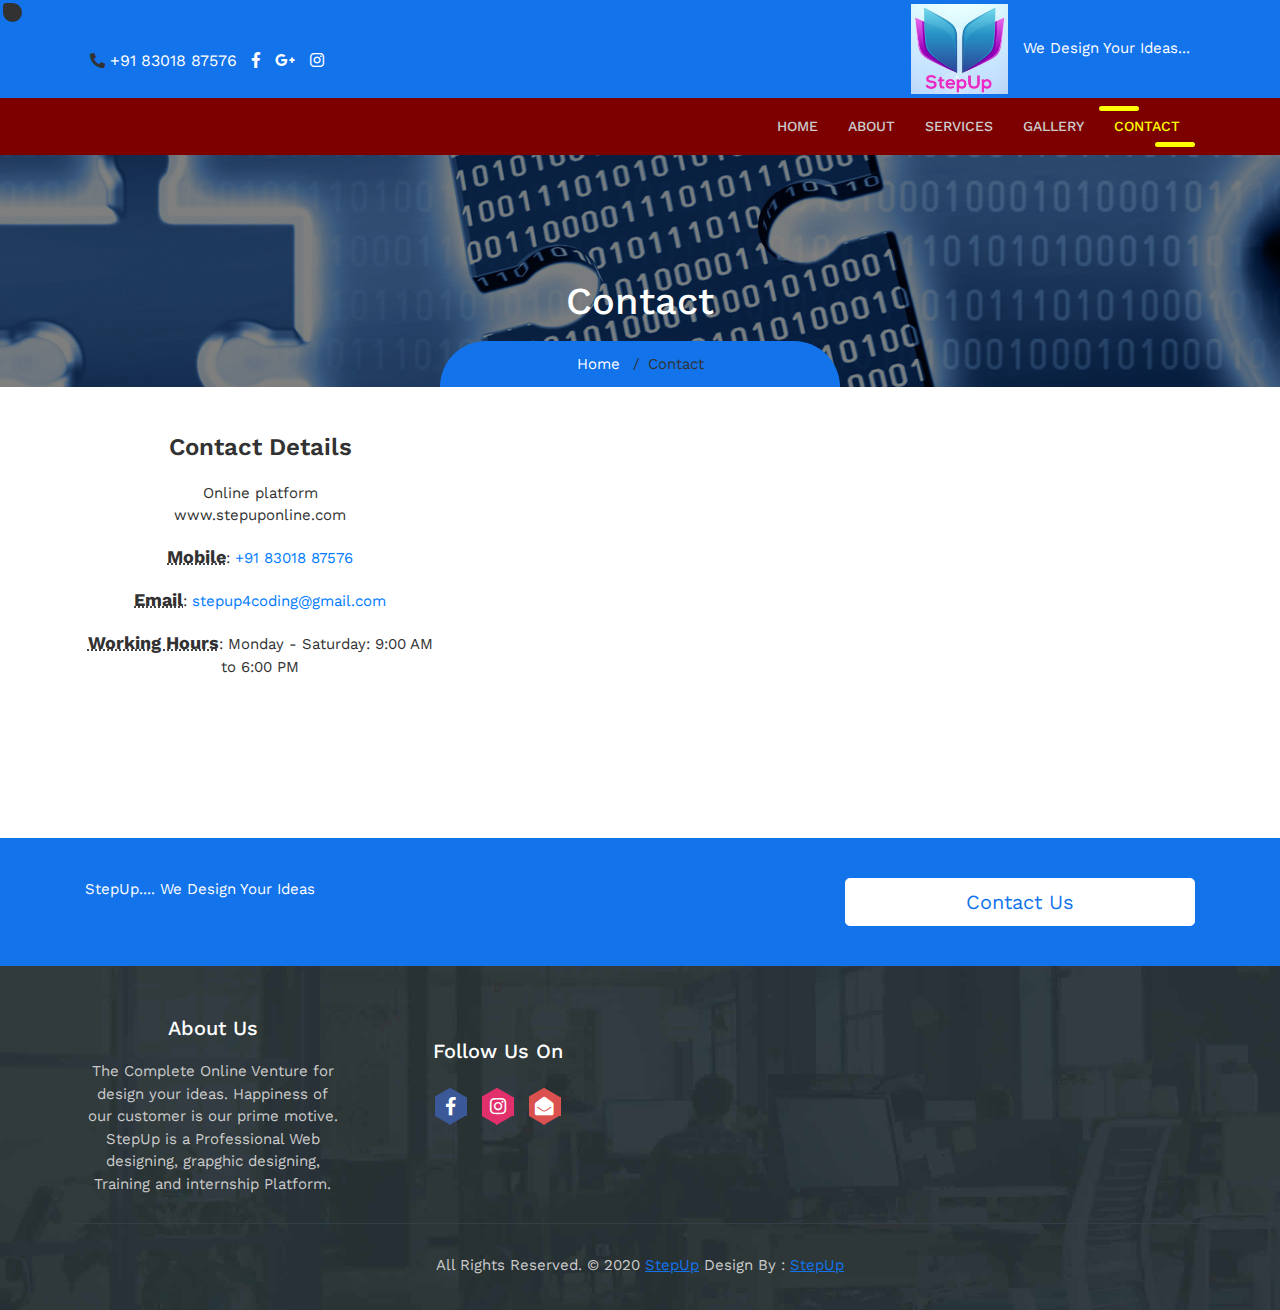
<file: contact.html>
<!DOCTYPE html>
<html lang="en">
<head>
	<meta charset="utf-8">
	<meta name="viewport" content="width=device-width, initial-scale=1, shrink-to-fit=no">
	<meta name="description" content="">
	<meta name="author" content="">
	<title>StepUp </title>
	<!-- Bootstrap core CSS -->
	<link href="vendor/bootstrap/css/bootstrap.min.css" rel="stylesheet">
	<!-- Fontawesome CSS -->
	<link href="css/all.css" rel="stylesheet">
	<!-- Owl Carousel CSS -->
	<link href="css/owl.carousel.min.css" rel="stylesheet">
	<!-- Owl Carousel CSS -->
	<link href="css/jquery.fancybox.min.css" rel="stylesheet">
	<!-- Custom styles for this template -->
	<link href="css/style.css" rel="stylesheet">
</head>
<body>
<div class="wrapper-main">
	<!-- Top Bar -->
	<div class="top-bar">
		<div class="container">
			<div class="row">
				<div class="col-lg-6">
					<div class="social-media">
						<ul>
                        <br>
                        <br>
                        <li><i class="fas fa-phone fa-rotate-90"></i>&nbsp;<a href="tel:04792412566"><font color="#FFFFFF">+91 83018 87576</font></a></li>
							<li><a href="https://www.facebook.com/stepup.stepup.549"><i class="fab fa-facebook-f"></i></a></li>
							<!--<li><a href="#"><i class="fab fa-twitter"></i></a></li>-->
							<li><a href="mailto:stepup4coding@gmail.com"><i class="fab fa-google-plus-g"></i></a></li>
							<!--<li><a href="#"><i class="fab fa-linkedin-in"></i></a></li>-->
							<li><a href="https://instagram.com/stepup4coding?utm_medium=copy_link"><i class="fab fa-instagram"></i></a></li>
						</ul>
					</div>
				</div>
				<div class="col-lg-6">
					<div class="contact-details">
						<ul>
                        
							
                            <li><img src="images/logo_main.jpg " alt="logo" height="90"/></li>
							<li></i><a href=""><font color="#FFFFFF">We Design Your Ideas...</font></a></li>
						</ul>
					</div>
				</div>
			</div>
		</div>
	</div>
    <!-- Navigation -->
    <nav class="navbar navbar-expand-lg navbar-dark bg-light top-nav">
        <div class="container">
            <a class="navbar-brand" href="index.html">
				<!--<img src="images/logo_main.jpg " alt="logo" height="90"/>-->
            </a>
            <button class="navbar-toggler navbar-toggler-right" type="button" data-toggle="collapse" data-target="#navbarResponsive" aria-controls="navbarResponsive" aria-expanded="false" aria-label="Toggle navigation">
				<span class="fas fa-bars"></span>
            </button>
            <div class="collapse navbar-collapse" id="navbarResponsive">
				<ul class="navbar-nav ml-auto">
					<li class="nav-item">
						<a class="nav-link" href="index.html">Home</a>
					</li>
					<li class="nav-item">
						<a class="nav-link" href="about.html">About</a>
					</li>
					<li class="nav-item">
						<a class="nav-link" href="services.html">Services</a>
					</li>
					<!--<li class="nav-item dropdown">
						<a class="nav-link" href="#" id="navbarDropdownBlog" data-toggle="dropdown" aria-haspopup="true" aria-expanded="false">Pages <i class="fas fa-sort-down"></i></a>
						<div class="dropdown-menu dropdown-menu-right" aria-labelledby="navbarDropdownBlog">
							<a class="dropdown-item" href="faq.html">FAQ</a>
							<a class="dropdown-item" href="404.html">404</a>
							<a class="dropdown-item" href="pricing.html">Pricing Table</a>
						</div>
					</li>
					<li class="nav-item dropdown">
						<a class="nav-link" href="#" id="navbarDropdownPortfolio" data-toggle="dropdown" aria-haspopup="true" aria-expanded="false">Portfolio <i class="fas fa-sort-down"></i></a>
						<div class="dropdown-menu dropdown-menu-right" aria-labelledby="navbarDropdownPortfolio">
							<a class="dropdown-item" href="portfolio-3-col.html">3 Column Portfolio</a>
							<a class="dropdown-item" href="portfolio-4-col.html">4 Column Portfolio</a>
							<a class="dropdown-item" href="portfolio-item.html">Single Portfolio Item</a>
						</div>
					</li>
					<li class="nav-item dropdown">
						<a class="nav-link" href="#" id="navbarDropdownBlog" data-toggle="dropdown" aria-haspopup="true" aria-expanded="false">Blog <i class="fas fa-sort-down"></i></a>
						<div class="dropdown-menu dropdown-menu-right" aria-labelledby="navbarDropdownBlog">
							<a class="dropdown-item" href="blog.html">Branches</a>
							<a class="dropdown-item" href="blog-post.html">Gallery</a>
						</div>
					</li>--><li class="nav-item">
						<a class="nav-link" href="gallery.html">Gallery</a>
					<li class="nav-item">
						<a class="nav-link active" href="contact.html">Contact</a>
					</li>
				</ul>
            </div>
        </div>
    </nav>
	
	
	<!-- full Title -->
	<div class="full-title">
		<div class="container" >
			<!-- Page Heading/Breadcrumbs -->
			<h1 class="mt-4 mb-3"> Contact </h1>
			<div class="breadcrumb-main">
				<ol class="breadcrumb">
					<li class="breadcrumb-item">
						<a href="index.html">Home</a>
					</li>
					<li class="breadcrumb-item active">Contact</li>
				</ol>
			</div>
		</div>
	</div>

    <div class="contact-main">
		<div class="container">
			<!-- Content Row -->
		  <div class="row">
			<!-- Map Column -->
				<!--<div class="col-lg-8 mb-4 contact-left">
					<h3>Send us a Message</h3>
					<form name="sentMessage" id="contactForm" novalidate>
						<div class="control-group form-group">
							<div class="controls">
								<input type="text" placeholder="Full Name" class="form-control" id="name" required data-validation-required-message="Please enter your name.">
								<p class="help-block"></p>
							</div>
						</div>
						<div class="control-group form-group">
							<div class="controls">
								<input type="tel" placeholder="Phone Number" class="form-control" id="phone" required data-validation-required-message="Please enter your phone number.">
							</div>
						</div>
						<div class="control-group form-group">
							<div class="controls">
								<input type="email" placeholder="Email Address" class="form-control" id="email" required data-validation-required-message="Please enter your email address.">
							</div>
						</div>
						<div class="control-group form-group">
							<div class="controls">
								<textarea rows="5" cols="100" placeholder="Message" class="form-control" id="message" required data-validation-required-message="Please enter your message" maxlength="999" style="resize:none"></textarea>
							</div>
						</div>
						<div id="success"></div>
						<!-- For success/fail messages 
						<button type="submit" class="btn btn-primary" id="sendMessageButton">Send Message</button>
					</form>
				</div>
				<!-- Contact Details Column -->
				<div class="col-lg-4 mb-4 contact-right" align="center">
					<h3>Contact Details</h3>
					<p>
						Online platform
                        <br>
                        www.stepuponline.com
						
						<br>
					</p>
					<p>
						<abbr title="Phone">Mobile</abbr>: <a href="tel:+91 83018 87576">+91 83018 87576</a>
					</p>
					<p>
						<abbr title="Email">Email</abbr>:
						<a href="mailto:stepup4coding@gmail.com"> stepup4coding@gmail.com </a>
					</p>
					<p>
						<abbr title="Hours">Working Hours</abbr>: Monday - Saturday: 9:00 AM to 6:00 PM
					</p>
				</div>
			</div>
			<!-- /.row -->
		</div>
		<!-- /.container -->
	</div>
	
<div class="touch-line">
		<div class="container">
			<div class="row">
				<div class="col-md-8">
				   <p>StepUp.... We Design Your Ideas</p>
				</div>
				<div class="col-md-4">
				   <a class="btn btn-lg btn-secondary btn-block" href="contact.html"> Contact Us </a>
				</div>
			</div>
		</div>
	</div>
	
    <!-- /.container -->
    <!--footer starts from here-->
   <center> <footer class="footer">
        <div class="container bottom_border">
            <div class="row">
				<div class="col-lg-3 col-md-6 col-sm-6 col">
					<h5 class="headin5_amrc col_white_amrc pt2">About Us</h5>
					<!--headin5_amrc-->
					<p class="mb10">The Complete Online Venture for design your ideas.
                  Happiness of our customer is our prime motive. StepUp is a Professional Web designing, grapghic designing, Training and internship Platform.</p>
					<!--<ul class="footer-social">
						<li><a class="facebook hb-xs-margin" href="https://www.facebook.com/kannattufinance"><span class="hb hb-xs spin hb-facebook"><i class="fab fa-facebook-f"></i></span></a></li>
						
						<li><a class="instagram hb-xs-margin" href="#"><span class="hb hb-xs spin hb-instagram"><i class="fab fa-instagram"></i></span></a></li>
						<li><a class="googleplus hb-xs-margin" href="mailto: kannattuhpd@gmail.com"><span class="hb hb-xs spin hb-google-plus"><i class="fas fa-envelope-open"></i></span></a></li>
						
					</ul>-->
				</div>	
				
			
				<div class="col-lg-3 col-md-6 col-sm-6 fa-align-right">
					<div class="news-box">
						<h5 class="headin5_amrc col_white_amrc pt2">Follow Us On</h5>
						<ul class="footer-social">
						<li><a class="facebook hb-xs-margin" href="https://www.facebook.com/stepup.stepup.549"><span class="hb hb-xs spin hb-facebook"><i class="fab fa-facebook-f"></i></span></a></li>
						
						<li><a class="instagram hb-xs-margin" href="https://instagram.com/stepup4coding?utm_medium=copy_link"><span class="hb hb-xs spin hb-instagram"><i class="fab fa-instagram"></i></span></a></li>
						<li><a class="googleplus hb-xs-margin" href="mailto: stepup4coding@gmail.com"><span class="hb hb-xs spin hb-google-plus"><i class="fas fa-envelope-open"></i></span></a></li>
						
					</ul>
					</div>
				</div>
			</div>
		</div>
        <div class="container">
            <p class="copyright text-center">All Rights Reserved. &copy; 2020 <a href="www.stepuponline.in">StepUp</a> Design By : 
				<a href="https://www.facebook.com/stepup.stepup.549">StepUp</a>
            </p>
        </div>
    </footer></center>
</div>
	  
<!-- Bootstrap core JavaScript -->
<script src="vendor/jquery/jquery.min.js"></script>
<script src="vendor/bootstrap/js/bootstrap.bundle.min.js"></script>
<script src="js/imagesloaded.pkgd.min.js"></script>
<script src="js/isotope.pkgd.min.js"></script>
<script src="js/filter.js"></script>
<script src="js/jquery.appear.js"></script>
<script src="js/owl.carousel.min.js"></script>
<script src="js/jquery.fancybox.min.js"></script>
<script src="js/script.js"></script>
</body>
</html>
</file>
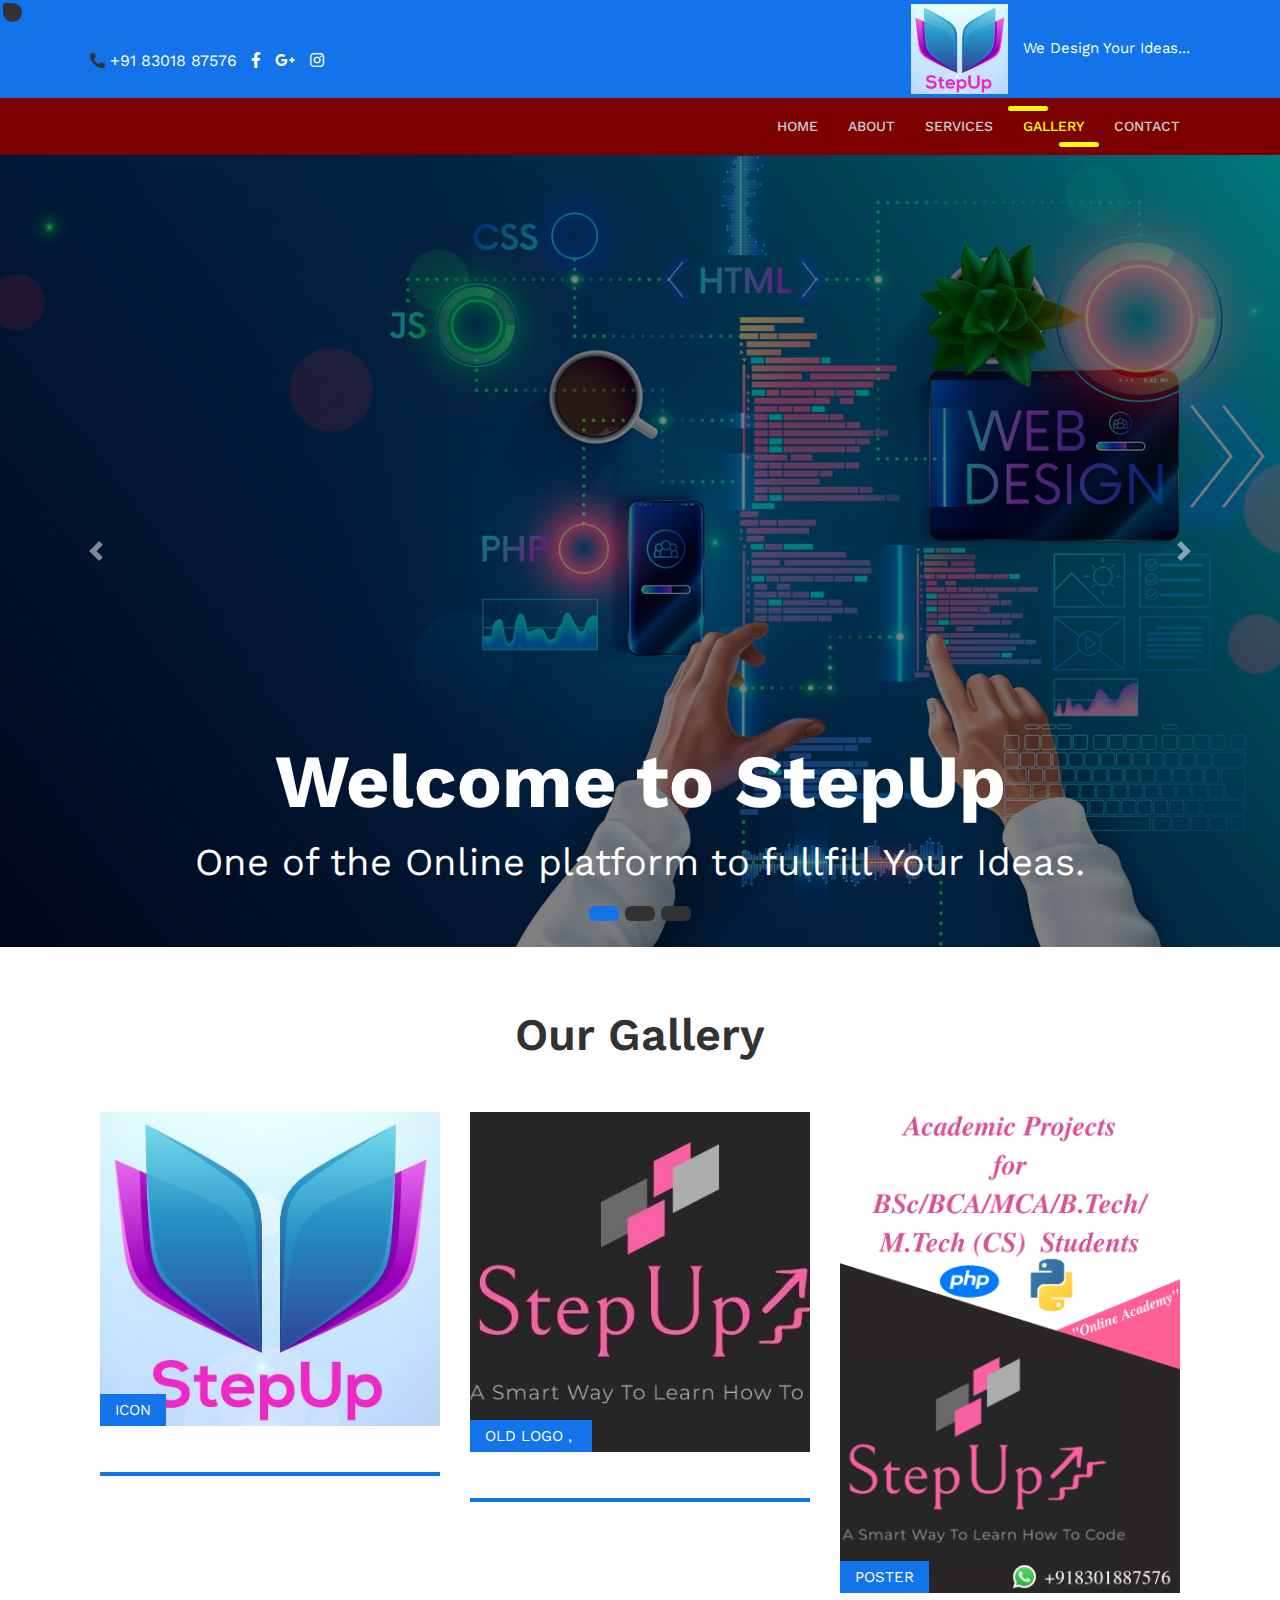
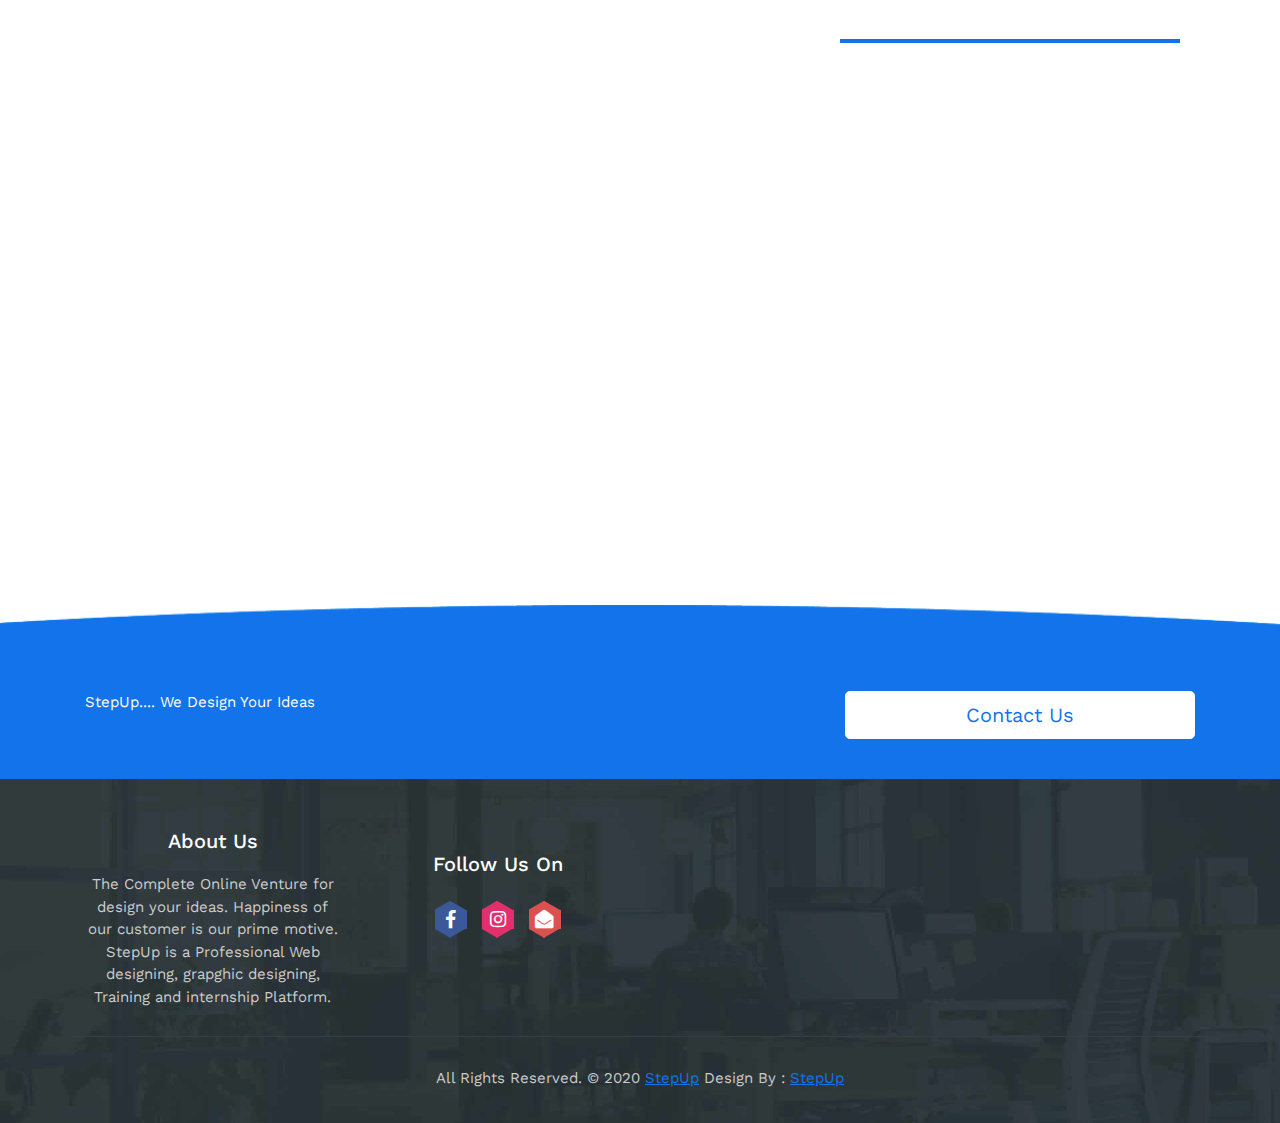
<file: gallery.html>
<!DOCTYPE html>
<html lang="en">
<head>
	<meta charset="utf-8">
	<meta name="viewport" content="width=device-width, initial-scale=1, shrink-to-fit=no">
	<meta name="description" content="">
	<meta name="author" content="">
	<title>StepUp </title>
	<!-- Bootstrap core CSS -->
	<link href="vendor/bootstrap/css/bootstrap.min.css" rel="stylesheet">
	<!-- Fontawesome CSS -->
	<link href="css/all.css" rel="stylesheet">
	<!-- Owl Carousel CSS -->
	<link href="css/owl.carousel.min.css" rel="stylesheet">
	<!-- Owl Carousel CSS -->
	<link href="css/jquery.fancybox.min.css" rel="stylesheet">
	<!-- Custom styles for this template -->
	<link href="css/style.css" rel="stylesheet">
</head>
<body>
<div class="wrapper-main">
	<!-- Top Bar -->
	<div class="top-bar">
		<div class="container">
			<div class="row">
				<div class="col-lg-6">
					<div class="social-media">
						<ul>
                        <br>
                        <br>
                        <li><i class="fas fa-phone fa-rotate-90"></i>&nbsp;<a href="tel:04792412566"><font color="#FFFFFF">+91 83018 87576</font></a></li>
							<li><a href="https://www.facebook.com/stepup.stepup.549"><i class="fab fa-facebook-f"></i></a></li>
							<!--<li><a href="#"><i class="fab fa-twitter"></i></a></li>-->
							<li><a href="mailto:stepup4coding@gmail.com"><i class="fab fa-google-plus-g"></i></a></li>
							<!--<li><a href="#"><i class="fab fa-linkedin-in"></i></a></li>-->
							<li><a href="https://instagram.com/stepup4coding?utm_medium=copy_link"><i class="fab fa-instagram"></i></a></li>
						</ul>
					</div>
				</div>
				<div class="col-lg-6">
					<div class="contact-details">
						<ul>
                        
							
                            <li><img src="images/logo_main.jpg " alt="logo" height="90"/></li>
							<li></i><a href=""><font color="#FFFFFF">We Design Your Ideas...</font></a></li>
						</ul>
					</div>
				</div>
			</div>
		</div>
	</div>
    <!-- Navigation -->
    <nav class="navbar navbar-expand-lg navbar-dark bg-light top-nav">
        <div class="container">
            <a class="navbar-brand" href="index.html">
				<!--<img src="images/logo_main.jpg " alt="logo" height="90"/>-->
            </a>
            <button class="navbar-toggler navbar-toggler-right" type="button" data-toggle="collapse" data-target="#navbarResponsive" aria-controls="navbarResponsive" aria-expanded="false" aria-label="Toggle navigation">
				<span class="fas fa-bars"></span>
            </button>
            <div class="collapse navbar-collapse" id="navbarResponsive">
				<ul class="navbar-nav ml-auto">
					<li class="nav-item">
						<a class="nav-link" href="index.html">Home</a>
					</li>
					<li class="nav-item">
						<a class="nav-link" href="about.html">About</a>
					</li>
					<li class="nav-item">
						<a class="nav-link" href="services.html">Services</a>
					</li>
					<!--<li class="nav-item dropdown">
						<a class="nav-link" href="#" id="navbarDropdownBlog" data-toggle="dropdown" aria-haspopup="true" aria-expanded="false">Pages <i class="fas fa-sort-down"></i></a>
						<div class="dropdown-menu dropdown-menu-right" aria-labelledby="navbarDropdownBlog">
							<a class="dropdown-item" href="faq.html">FAQ</a>
							<a class="dropdown-item" href="404.html">404</a>
							<a class="dropdown-item" href="pricing.html">Pricing Table</a>
						</div>
					</li>
					<li class="nav-item dropdown">
						<a class="nav-link" href="#" id="navbarDropdownPortfolio" data-toggle="dropdown" aria-haspopup="true" aria-expanded="false">Portfolio <i class="fas fa-sort-down"></i></a>
						<div class="dropdown-menu dropdown-menu-right" aria-labelledby="navbarDropdownPortfolio">
							<a class="dropdown-item" href="portfolio-3-col.html">3 Column Portfolio</a>
							<a class="dropdown-item" href="portfolio-4-col.html">4 Column Portfolio</a>
							<a class="dropdown-item" href="portfolio-item.html">Single Portfolio Item</a>
						</div>
					</li>
					<li class="nav-item dropdown">
						<a class="nav-link" href="#" id="navbarDropdownBlog" data-toggle="dropdown" aria-haspopup="true" aria-expanded="false">Blog <i class="fas fa-sort-down"></i></a>
						<div class="dropdown-menu dropdown-menu-right" aria-labelledby="navbarDropdownBlog">
							<a class="dropdown-item" href="blog.html">Branches</a>
							<a class="dropdown-item" href="blog-post.html">Gallery</a>
						</div>
					</li>--><li class="nav-item">
						<a class="nav-link active" href="gallery.html">Gallery</a>
					<li class="nav-item">
						<a class="nav-link" href="contact.html">Contact</a>
					</li>
				</ul>
            </div>
        </div>
    </nav>
	
    <header class="slider-main">
        <div id="carouselExampleIndicators" class="carousel slide carousel-fade" data-ride="carousel">
            <ol class="carousel-indicators">
               <li data-target="#carouselExampleIndicators" data-slide-to="0" class="active"></li>
               <li data-target="#carouselExampleIndicators" data-slide-to="1"></li>
               <li data-target="#carouselExampleIndicators" data-slide-to="2"></li>
            </ol>
            <div class="carousel-inner" role="listbox">
               <!-- Slide One - Set the background image for this slide in the line below -->
               <div class="carousel-item active" style="background-image:url(images/b4.jpeg);">
                  <div class="carousel-caption d-none d-md-block">
                     <h3>Welcome to StepUp</h3>
                     <p>One of the Online platform to fullfill Your Ideas.</p>
                  </div>
               </div>
               <!-- Slide Two - Set the background image for this slide in the line below -->
               <div class="carousel-item" style="background-image:url(images/b2.jpg);">
                  <div class="carousel-caption d-none d-md-block">
                     <h3>StepUp.</h3>
                     <p>We Design Your Ideas .</p>
                  </div>
               </div>
               <!-- Slide Three - Set the background image for this slide in the line below -->
               <div class="carousel-item" style="background-image:url(images/b3.jpg);">
                  <div class="carousel-caption d-none d-md-block">
                     <h3>StepUp</h3>
                     <p>Online Academy.. A smart way to learn how to code.</p>
                  </div>
               </div>
            </div>
            <a class="carousel-control-prev" href="#carouselExampleIndicators" role="button" data-slide="prev">
				<span class="carousel-control-prev-icon" aria-hidden="true"></span>
				<span class="sr-only">Previous</span>
            </a>
            <a class="carousel-control-next" href="#carouselExampleIndicators" role="button" data-slide="next">
				<span class="carousel-control-next-icon" aria-hidden="true"></span>
				<span class="sr-only">Next</span>
            </a>
        </div>
    </header>
	
    <!-- Page Content -->
   <div class="container">        
        <!-- About Section -->
        <!--<div class="about-main">
            <div class="row">
               <div class="col-lg-6">
                  <h2>Welcome to Kannattu Finance</h2>
                  <p>Kannattu Finance is the one of the India's leading Gold loan NBFCs.</p>
                  <p>Happiness of our customer is our prime motive. Finance is not merely about making money. It's about achieving our deep goals and protecting the fruits of our labor. It's about stewardship and, therefore, about achieving the good society.</p>
				  <h5>Our smart approach</h5>
                  <ul>
                     <li>Our Money transfer service enables families and friends to securely receive money in the ways that are convenient for them in any of our vast network of branches.</li>
                     <li>Offering Secured, Redeemable Non Convertible Debentures across the branches.</li>
                     <li>Save time to generate money from your Gold</li>                     
                  </ul>
               </div>
               <div class="col-lg-6">
                  <img class="img-fluid rounded" src="images/k4.jpg" alt="" />
               </div>
            </div>
            <!-- /.row -->
        </div>
	</div>	
	
	<!--<div class="services-bar">
		<div class="container">
			<h1 class="py-4">Our Best Services </h1>
			<!-- Services Section -->
			<!--<div class="row">
			   <div class="col-lg-4 mb-4">
					<div class="card h-100">
						<div class="card-img">
							<img class="img-fluid" src="images/services-img-01.jpg" alt="" />
						</div>
						<div class="card-body">
							<h4 class="card-header"> Analytics </h4>
							<p class="card-text">Lorem ipsum dolor sit amet, consectetur adipisicing elit. Sapiente esse necessitatibus neque.</p>
						</div>
					</div>
			   </div>
			   <div class="col-lg-4 mb-4">
					<div class="card h-100">
						<div class="card-img">
							<img class="img-fluid" src="images/services-img-02.jpg" alt="" />
						</div>
						<div class="card-body">
							<h4 class="card-header"> Applications </h4>
							<p class="card-text">Lorem ipsum dolor sit amet, consectetur adipisicing elit. Sapiente esse necessitatibus neque.</p>
						</div>
					</div>
			   </div>
			   <div class="col-lg-4 mb-4">
					<div class="card h-100">
						<div class="card-img">
							<img class="img-fluid" src="images/services-img-03.jpg" alt="" />
						</div>
						<div class="card-body">
							<h4 class="card-header"> Business Process </h4>
							<p class="card-text">Lorem ipsum dolor sit amet, consectetur adipisicing elit. Sapiente esse necessitatibus neque.</p>
						</div>
					</div>
			   </div>
			   <div class="col-lg-4 mb-4">
					<div class="card h-100">
						<div class="card-img">
							<img class="img-fluid" src="images/services-img-04.jpg" alt="" />
						</div>
						<div class="card-body">
							<h4 class="card-header"> Consulting </h4>
							<p class="card-text">Lorem ipsum dolor sit amet, consectetur adipisicing elit. Sapiente esse necessitatibus neque.</p>
						</div>						
					</div>
			   </div>
			   <div class="col-lg-4 mb-4">
					<div class="card h-100">
						<div class="card-img">
							<img class="img-fluid" src="images/services-img-05.jpg" alt="" />
						</div>
						<div class="card-body">
							<h4 class="card-header"> Infrastructure </h4>
							<p class="card-text">Lorem ipsum dolor sit amet, consectetur adipisicing elit. Sapiente esse necessitatibus neque.</p>
						</div>						
					</div>
			   </div>
			   <div class="col-lg-4 mb-4">
					<div class="card h-100">
						<div class="card-img">
							<img class="img-fluid" src="images/services-img-06.jpg" alt="" />
						</div>
						<div class="card-body">
							<h4 class="card-header"> Product Engineering </h4>
							<p class="card-text">Lorem ipsum dolor sit amet, consectetur adipisicing elit. Sapiente esse necessitatibus neque.</p>
						</div>
					</div>
			   </div>
			</div>
			<!-- /.row -->
		<!--</div>
	</div>-->
		
	<!--<div class="container">
        <!-- Portfolio Section -->
        <div class="portfolio-main">
            
			<div class="col-lg-12">
				<!--<div class="project-menu text-center">
					<button class="btn btn-primary active" data-filter="*">All</button>
					<button data-filter=".business" class="btn btn-primary">Business</button>
					<button data-filter=".travel" class="btn btn-primary">Travel</button>
					<button data-filter=".financial" class="btn btn-primary">Financial</button>
					<button data-filter=".academic" class="btn btn-primary">Academic</button>
				</div>
			</div>
            <div id="projects" class="projects-main row">
               <div class="col-lg-4 col-sm-6 pro-item portfolio-item financial">
                  <div class="card h-100">
                     <div class="card-img">
                        <a href="images/gl1.jpg" data-fancybox="images">
                           <img class="card-img-top" src="images/gl1.jpg" alt="" />
                           <div class="overlay"><i class="fas fa-arrows-alt"></i></div>
                        </a>
                     </div>
                     <div class="card-body">
                        <h4 class="card-title">
                           <a href="#">Gold Loan</a>
                        </h4>
                     </div>
                  </div>
               </div>
               <div class="col-lg-4 col-sm-6 pro-item portfolio-item business academic">
                  <div class="card h-100">
                     <div class="card-img">
                        <a href="images/mt.jpg" data-fancybox="images">
                           <img class="card-img-top" src="images/mt.jpg" alt="" />
                           <div class="overlay"><i class="fas fa-arrows-alt"></i></div>
                        </a>
                     </div>
                     <div class="card-body">
                        <h4 class="card-title">
                           <a href="#">Money Transfer</a>
                        </h4>
                     </div>
                  </div>
               </div>
               <div class="col-lg-4 col-sm-6 pro-item portfolio-item travel">
                  <div class="card h-100">
                     <div class="card-img">
                        <a href="images/fd2.jpg" data-fancybox="images">
                           <img class="card-img-top" src="images/fd2.jpg" alt="" />
                           <div class="overlay"><i class="fas fa-arrows-alt"></i></div>
                        </a>
                     </div>
                     <div class="card-body">
                        <h4 class="card-title">
                           <a href="#">Fixed Deposit</a>
                        </h4>
                     </div>
                  </div>
               </div>
               
               <!--<div class="col-lg-4 col-sm-6 pro-item portfolio-item financial academic">
                  <div class="card h-100">
                     <div class="card-img">
                        <a href="images/portfolio-img-01.jpg" data-fancybox="images">
                           <img class="card-img-top" src="images/portfolio-img-01.jpg" alt="" />
                           <div class="overlay"><i class="fas fa-arrows-alt"></i></div>
                        </a>
                     </div>
                     <div class="card-body">
                        <h4 class="card-title">
                           <a href="#">Financial Sustainability</a>
                        </h4>
                     </div>
                  </div>
               </div>
            </div>
            <!-- /.row -->
        </div>
    </div></div></div>
	
	<div class="blog-slide">
		<div class="container">
			<h2>Our Gallery</h2>
			<div class="row">
				<div class="col-lg-12">
					<div id="blog-slider" class="owl-carousel">
						<div class="post-slide">
							<div class="post-header">
								<!--<h4 class="title">
									<a href="#">Latest blog Post</a>
								</h4>
								<ul class="post-bar">
									<li><img src="images/testi_01.png" alt=""><a href="#">Williamson</a></li>
									<li><i class="fa fa-calendar"></i>02 June 2018</li>
								</ul>-->
							</div>
							<div class="pic">
								<img src="images/logo_main.jpg" alt="">
								<ul class="post-category">
									<li><a href="#">Icon</a></li>
									
								</ul>
							</div>
							<p class="post-description">
								
							</p>
						</div>
		 
						<div class="post-slide">
							<div class="post-header">
								<!--<h4 class="title">
									<a href="#">Latest blog Post</a>
								</h4>
								<ul class="post-bar">
									<li><img src="images/testi_02.png" alt=""><a href="#">Kristiana</a></li>
									<li><i class="fa fa-calendar"></i>05 June 2018</li>
								</ul>-->
							</div>
							<div class="pic">
								<img src="images/g1.jpg" alt="" height="500">
								<ul class="post-category">
									<li><a href="#">Old Logo</a></li>
									<li><a href="#"></a></li>
								</ul>
							</div>
							<p class="post-description">
								
							</p>
						</div>
						
						<div class="post-slide">
							<div class="post-header">
								<!--<h4 class="title">
									<a href="#">Latest blog Post</a>
								</h4>
								<ul class="post-bar">
									<li><img src="images/testi_01.png" alt=""><a href="#">Kristiana</a></li>
									<li><i class="fa fa-calendar"></i>05 June 2018</li>
								</ul>-->
							</div>
							<div class="pic">
								<img src="images/g2.jpg" alt="">
								<ul class="post-category">
									<li><a href="#">Poster</a></li>
									
								</ul>
							</div>
							<p class="post-description">
								
							</p>
						</div>
                        <div class="post-slide">
							<div class="post-header">
								<!--<h4 class="title">
									<a href="#">Latest blog Post</a>
								</h4>
								<ul class="post-bar">
									<li><img src="images/testi_01.png" alt=""><a href="#">Kristiana</a></li>
									<li><i class="fa fa-calendar"></i>05 June 2018</li>
								</ul>-->
							</div>
                            <div class="post-slide">
							<div class="post-header">
								<!--<h4 class="title">
									<a href="#">Latest blog Post</a>
								</h4>
								<ul class="post-bar">
									<li><img src="images/testi_01.png" alt=""><a href="#">Kristiana</a></li>
									<li><i class="fa fa-calendar"></i>05 June 2018</li>
								</ul>-->
							</div>
							<div class="pic">
								<img src="images/g5.jpg" alt="">
								<ul class="post-category">
									<li><a href="#">Poster</a></li>
									
								</ul>
							</div>
							<p class="post-description">
								
							</p>
						</div>
							<div class="pic">
								<img src="images/g4.jpg" alt="">
								<ul class="post-category">
									<li><a href="#">Poster</a></li>
									
								</ul>
							</div>
							<p class="post-description">
								
							</p>
						</div>
						
						<div class="post-slide">
							<div class="post-header">
								<!--<h4 class="title">
									<a href="#">Latest blog Post</a>
								</h4>
								<ul class="post-bar">
									<li><img src="images/testi_02.png" alt=""><a href="#">Kristiana</a></li>
									<li><i class="fa fa-calendar"></i>05 June 2018</li>
								</ul>-->
							</div>
							<div class="pic">
								<img src="images/g3.jpg" alt="">
								<ul class="post-category">
									<li><a href="#">Poster</a></li>
									
								</ul>
							</div>
							<p class="post-description">
								
							</p>
						</div>
					</div>
				</div>
			</div>
		</div>
	</div>
	
	
	<!-- Contact Us -->
	<div class="touch-line">
		<div class="container">
			<div class="row">
				<div class="col-md-8">
				   <p>StepUp.... We Design Your Ideas</p>
				</div>
				<div class="col-md-4">
				   <a class="btn btn-lg btn-secondary btn-block" href="contact.html"> Contact Us </a>
				</div>
			</div>
		</div>
	</div>
	
    <!-- /.container -->
    <!--footer starts from here-->
   <center> <footer class="footer">
        <div class="container bottom_border">
            <div class="row">
				<div class="col-lg-3 col-md-6 col-sm-6 col">
					<h5 class="headin5_amrc col_white_amrc pt2">About Us</h5>
					<!--headin5_amrc-->
					<p class="mb10">The Complete Online Venture for design your ideas.
                  Happiness of our customer is our prime motive. StepUp is a Professional Web designing, grapghic designing, Training and internship Platform.</p>
					<!--<ul class="footer-social">
						<li><a class="facebook hb-xs-margin" href="https://www.facebook.com/kannattufinance"><span class="hb hb-xs spin hb-facebook"><i class="fab fa-facebook-f"></i></span></a></li>
						
						<li><a class="instagram hb-xs-margin" href="#"><span class="hb hb-xs spin hb-instagram"><i class="fab fa-instagram"></i></span></a></li>
						<li><a class="googleplus hb-xs-margin" href="mailto: kannattuhpd@gmail.com"><span class="hb hb-xs spin hb-google-plus"><i class="fas fa-envelope-open"></i></span></a></li>
						
					</ul>-->
				</div>	
				
			
				<div class="col-lg-3 col-md-6 col-sm-6 fa-align-right">
					<div class="news-box">
						<h5 class="headin5_amrc col_white_amrc pt2">Follow Us On</h5>
						<ul class="footer-social">
						<li><a class="facebook hb-xs-margin" href="https://www.facebook.com/stepup.stepup.549"><span class="hb hb-xs spin hb-facebook"><i class="fab fa-facebook-f"></i></span></a></li>
						
						<li><a class="instagram hb-xs-margin" href="https://instagram.com/stepup4coding?utm_medium=copy_link"><span class="hb hb-xs spin hb-instagram"><i class="fab fa-instagram"></i></span></a></li>
						<li><a class="googleplus hb-xs-margin" href="mailto: stepup4coding@gmail.com"><span class="hb hb-xs spin hb-google-plus"><i class="fas fa-envelope-open"></i></span></a></li>
						
					</ul>
					</div>
				</div>
			</div>
		</div>
        <div class="container">
            <p class="copyright text-center">All Rights Reserved. &copy; 2020 <a href="www.stepuponline.in">StepUp</a> Design By : 
				<a href="https://www.facebook.com/stepup.stepup.549">StepUp</a>
            </p>
        </div>
    </footer></center>
</div>
	  
<!-- Bootstrap core JavaScript -->
<script src="vendor/jquery/jquery.min.js"></script>
<script src="vendor/bootstrap/js/bootstrap.bundle.min.js"></script>
<script src="js/imagesloaded.pkgd.min.js"></script>
<script src="js/isotope.pkgd.min.js"></script>
<script src="js/filter.js"></script>
<script src="js/jquery.appear.js"></script>
<script src="js/owl.carousel.min.js"></script>
<script src="js/jquery.fancybox.min.js"></script>
<script src="js/script.js"></script>
</body>
</html>
</file>
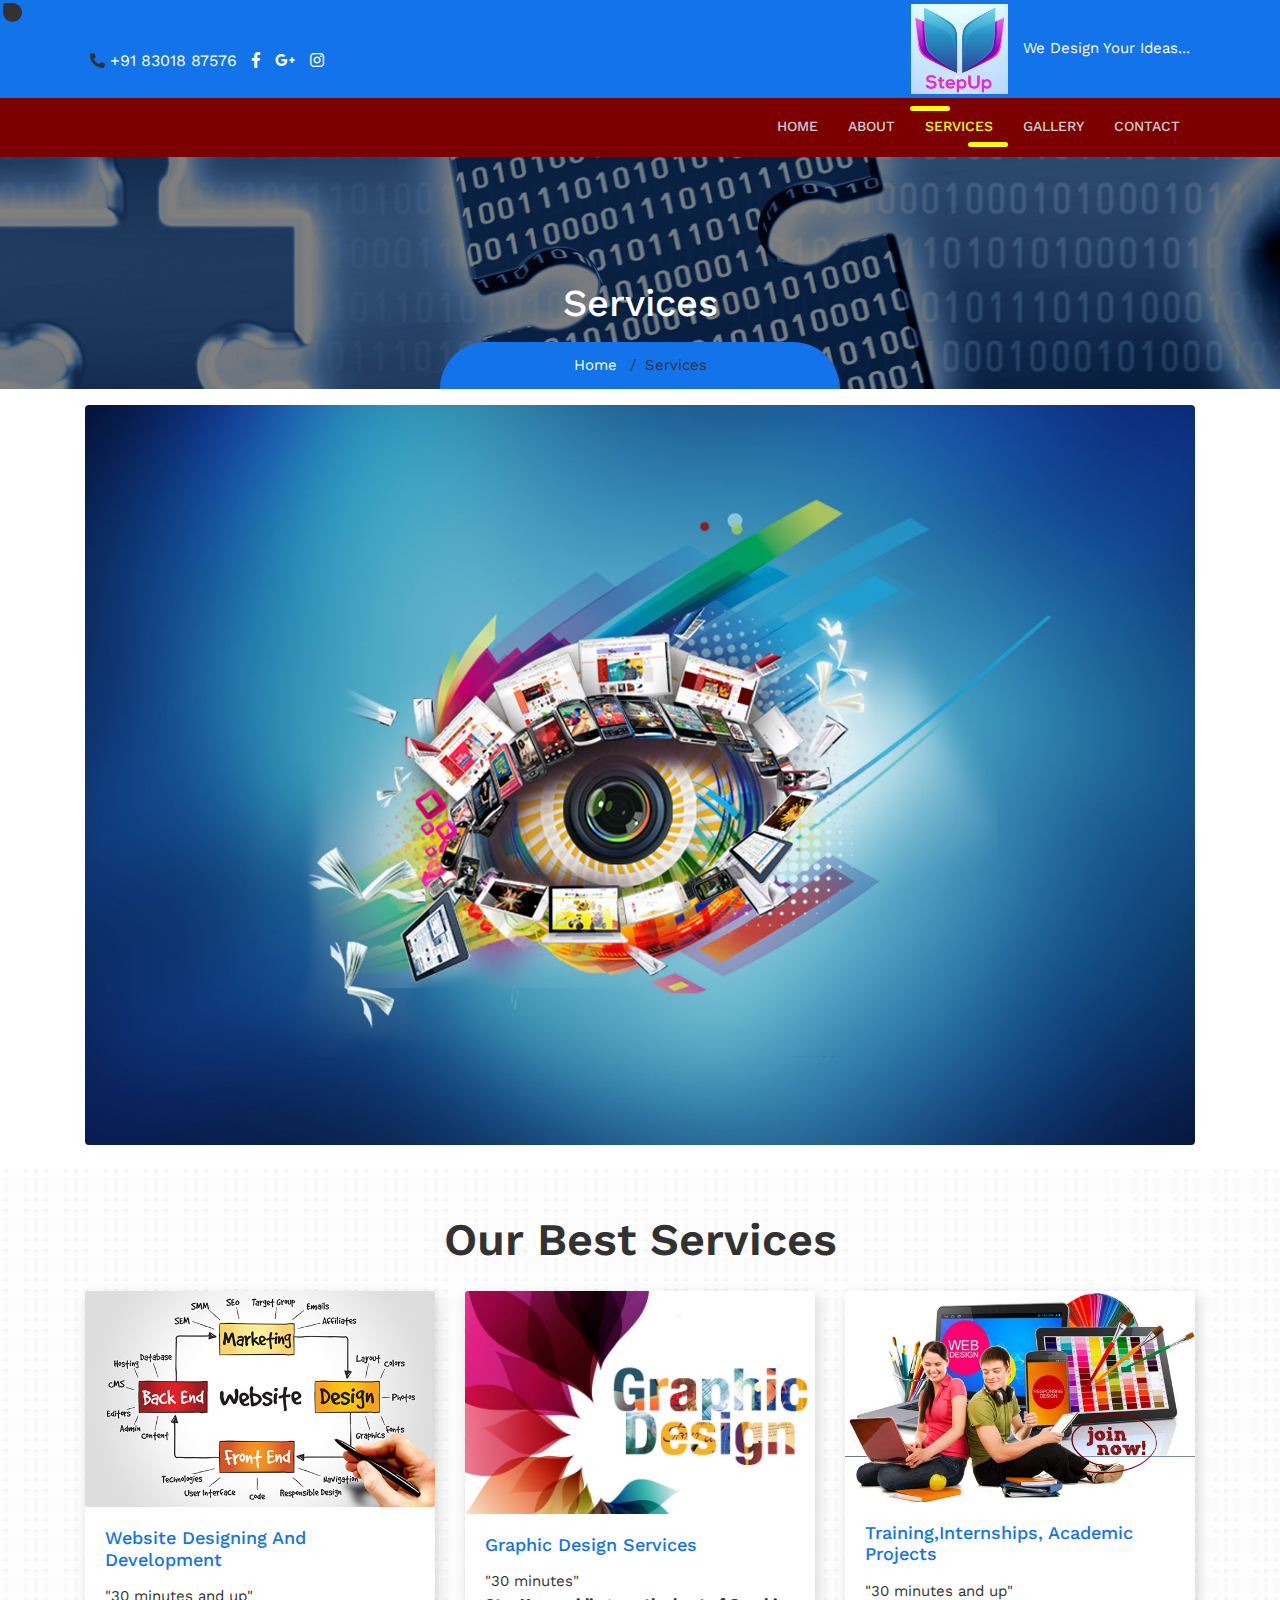
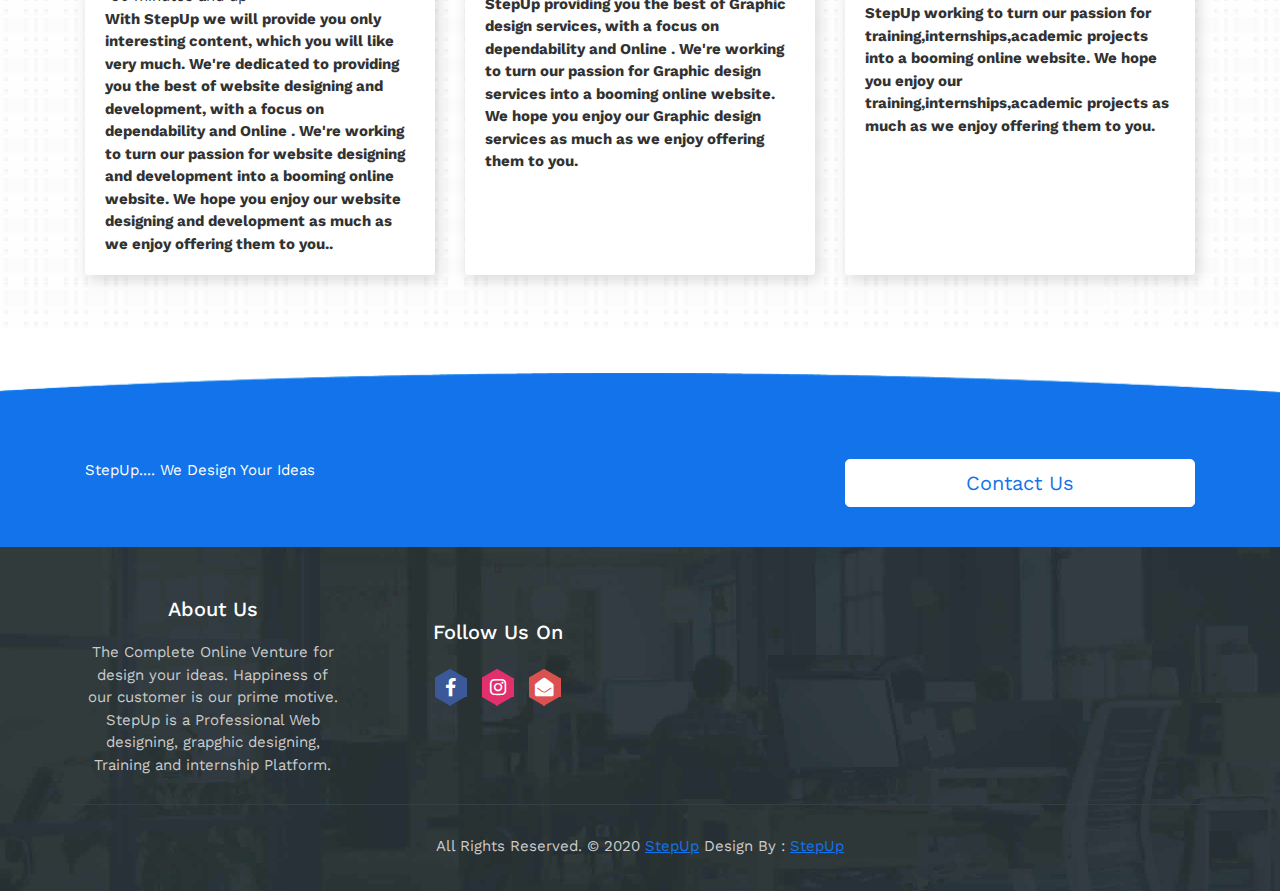
<file: services.html>
<!DOCTYPE html>
<html lang="en">
<head>
	<meta charset="utf-8">
	<meta name="viewport" content="width=device-width, initial-scale=1, shrink-to-fit=no">
	<meta name="description" content="">
	<meta name="author" content="">
	<title>StepUp </title>
	<!-- Bootstrap core CSS -->
	<link href="vendor/bootstrap/css/bootstrap.min.css" rel="stylesheet">
	<!-- Fontawesome CSS -->
	<link href="css/all.css" rel="stylesheet">
	<!-- Owl Carousel CSS -->
	<link href="css/owl.carousel.min.css" rel="stylesheet">
	<!-- Owl Carousel CSS -->
	<link href="css/jquery.fancybox.min.css" rel="stylesheet">
	<!-- Custom styles for this template -->
	<link href="css/style.css" rel="stylesheet">
</head>
<body>
<div class="wrapper-main">
	<!-- Top Bar -->
	<div class="top-bar">
		<div class="container">
			<div class="row">
				<div class="col-lg-6">
					<div class="social-media">
						<ul>
                        <br>
                        <br>
                        <li><i class="fas fa-phone fa-rotate-90"></i>&nbsp;<a href="tel:04792412566"><font color="#FFFFFF">+91 83018 87576</font></a></li>
							<li><a href="https://www.facebook.com/stepup.stepup.549"><i class="fab fa-facebook-f"></i></a></li>
							<!--<li><a href="#"><i class="fab fa-twitter"></i></a></li>-->
							<li><a href="mailto:stepup4coding@gmail.com"><i class="fab fa-google-plus-g"></i></a></li>
							<!--<li><a href="#"><i class="fab fa-linkedin-in"></i></a></li>-->
							<li><a href="https://instagram.com/stepup4coding?utm_medium=copy_link"><i class="fab fa-instagram"></i></a></li>
						</ul>
					</div>
				</div>
				<div class="col-lg-6">
					<div class="contact-details">
						<ul>
                        
							
                            <li><img src="images/logo_main.jpg " alt="logo" height="90"/></li>
							<li></i><a href=""><font color="#FFFFFF">We Design Your Ideas...</font></a></li>
						</ul>
					</div>
				</div>
			</div>
		</div>
	</div>

    <!-- Navigation -->
    <nav class="navbar navbar-expand-lg navbar-dark bg-light top-nav">
        <div class="container">
            <a class="navbar-brand" href="index.html">
				
             <button class="navbar-toggler navbar-toggler-right" type="button" data-toggle="collapse" data-target="#navbarResponsive" aria-controls="navbarResponsive" aria-expanded="false" aria-label="Toggle navigation">
				<span class="fas fa-bars"></span>
            </button>
            <div class="collapse navbar-collapse" id="navbarResponsive">
				<ul class="navbar-nav ml-auto">
					<li class="nav-item">
						<a class="nav-link" href=""></a>
					</li>
					<li class="nav-item">
						<a class="nav-link " href="index.html">Home</a>
					</li>
                    <li class="nav-item">
						<a class="nav-link " href="about.html">About</a>
					</li>
					<li class="nav-item">
						<a class="nav-link active" href="services.html">Services</a>
					</li>
					<!--<li class="nav-item dropdown">
						<a class="nav-link" href="#" id="navbarDropdownBlog" data-toggle="dropdown" aria-haspopup="true" aria-expanded="false">Pages <i class="fas fa-sort-down"></i></a>
						<div class="dropdown-menu dropdown-menu-right" aria-labelledby="navbarDropdownBlog">
							<a class="dropdown-item" href="faq.html">FAQ</a>
							<a class="dropdown-item" href="404.html">404</a>
							<a class="dropdown-item" href="pricing.html">Pricing Table</a>
						</div>
					</li>
					<li class="nav-item dropdown">
						<a class="nav-link" href="#" id="navbarDropdownPortfolio" data-toggle="dropdown" aria-haspopup="true" aria-expanded="false">Portfolio <i class="fas fa-sort-down"></i></a>
						<div class="dropdown-menu dropdown-menu-right" aria-labelledby="navbarDropdownPortfolio">
							<a class="dropdown-item" href="portfolio-3-col.html">3 Column Portfolio</a>
							<a class="dropdown-item" href="portfolio-4-col.html">4 Column Portfolio</a>
							<a class="dropdown-item" href="portfolio-item.html">Single Portfolio Item</a>
						</div>
					</li>-->
					<!--<li class="nav-item dropdown">
						<a class="nav-link" href="#" id="navbarDropdownBlog" data-toggle="dropdown" aria-haspopup="true" aria-expanded="false">Blog <i class="fas fa-sort-down"></i></a>
						<div class="dropdown-menu dropdown-menu-right" aria-labelledby="navbarDropdownBlog">
							<a class="dropdown-item" href="blog.html">Branches</a>
							<a class="dropdown-item" href="blog-post.html">Gallery</a>
						</div>
					</li>--><li class="nav-item">
						<a class="nav-link" href="gallery.html">Gallery</a>
					<li class="nav-item">
						<a class="nav-link" href="contact.html">Contact</a>
					</li>
				</ul>
            </div>
        </div>
    </nav>
	
	<!-- full Title -->
	<div class="full-title">
		<div class="container">
			<!-- Page Heading/Breadcrumbs -->
			<h1 class="mt-4 mb-3">Services</h1>
			<div class="breadcrumb-main">
				<ol class="breadcrumb">
					<li class="breadcrumb-item">
						<a href="index.html">Home</a>
					</li>
					<li class="breadcrumb-item active">Services</li>
				</ol>
			</div>
		</div>
	</div>
	
    <!-- Page Content -->
    <div class="container">
		<!-- Image Header -->
		<img class="img-fluid rounded mb-4" src="images/sr2.jpg" alt="" />
	</div>
	<div class="services-bar">
		<div class="container">
			<h1 class="py-4">Our Best Services </h1>
			<!-- Services Section -->
			<div class="row">
			   <div class="col-lg-4 mb-4">
					<div class="card h-100">
						<div class="card-img">
							<img class="img-fluid" src="images/w.jpg" alt="" />
						</div>
						<div class="card-body">
							<h4 class="card-header"> Website Designing And Development </h4>
							<p class="card-text">"30 minutes and up"<br>
                            
<b>With StepUp we will provide you only interesting content, which you will like very much. We're dedicated to providing you the best of website designing and development, with a focus on dependability and Online . We're working to turn our passion for website designing and development into a booming online website. We hope you enjoy our website designing and development as much as we enjoy offering them to you..</b></p>
						</div>
					</div>
			   </div>
			   <div class="col-lg-4 mb-4">
					<div class="card h-100">
						<div class="card-img">
							<img class="img-fluid" src="images/gd.jpg" alt="" />
						</div>
						<div class="card-body">
							<h4 class="card-header"> Graphic Design Services</h4>
							<p class="card-text">"30 minutes"<br>
<b>StepUp providing you the best of Graphic design services, with a focus on dependability and Online . We're working to turn our passion for Graphic design services into a booming online website. We hope you enjoy our Graphic design services as much as we enjoy offering them to you.</b></p>
						</div>
					</div>
			   </div>
			   <div class="col-lg-4 mb-4">
					<div class="card h-100">
						<div class="card-img">
							<img class="img-fluid" src="images/t2.jpg" alt="" />
						</div>
						<div class="card-body">
							<h4 class="card-header"> Training,Internships, Academic Projects </h4>
							<p class="card-text">"30 minutes and up"<br>
<b>StepUp working to turn our passion for training,internships,academic projects into a booming online website. We hope you enjoy our training,internships,academic projects as much as we enjoy offering them to you.</b>
</p>
						</div>
					</div>
			   </div>
			   
			  
					</div>
			   </div>
			</div>
			<!-- /.row -->
		</div>
	</div>
	
	<div class="container">
		<!-- Our Customers -->
		<!--<div class="customers-box"> 
			<h2>Our Customers</h2>
			<div class="row">
				<div class="col-lg-12">
					<div id="customers-slider" class="owl-carousel">
						<div class="mb-4">
							<img class="img-fluid" src="images/logo_01.png" alt="" />
						</div>
						<div class="mb-4">
							<img class="img-fluid" src="images/logo_02.png" alt="" />
						</div>
						<div class="mb-4">
							<img class="img-fluid" src="images/logo_03.png" alt="" />
						</div>
						<div class="mb-4">
							<img class="img-fluid" src="images/logo_04.png" alt="" />
						</div>
						<div class="mb-4">
							<img class="img-fluid" src="images/logo_05.png" alt="" />
						</div>
						<div class="mb-4">
							<img class="img-fluid" src="images/logo_06.png" alt="" />
						</div>
					</div>
				</div>
			</div>
			<!-- /.row -->
		</div>
    </div>
    <!-- /.container -->
<div class="touch-line">
		<div class="container">
			<div class="row">
				<div class="col-md-8">
				   <p>StepUp.... We Design Your Ideas</p>
				</div>
				<div class="col-md-4">
				   <a class="btn btn-lg btn-secondary btn-block" href="contact.html"> Contact Us </a>
				</div>
			</div>
		</div>
	</div>
	
    <!-- /.container -->
    <!--footer starts from here-->
   <center> <footer class="footer">
        <div class="container bottom_border">
            <div class="row">
				<div class="col-lg-3 col-md-6 col-sm-6 col">
					<h5 class="headin5_amrc col_white_amrc pt2">About Us</h5>
					<!--headin5_amrc-->
					<p class="mb10">The Complete Online Venture for design your ideas.
                  Happiness of our customer is our prime motive. StepUp is a Professional Web designing, grapghic designing, Training and internship Platform.</p>
					<!--<ul class="footer-social">
						<li><a class="facebook hb-xs-margin" href="https://www.facebook.com/kannattufinance"><span class="hb hb-xs spin hb-facebook"><i class="fab fa-facebook-f"></i></span></a></li>
						
						<li><a class="instagram hb-xs-margin" href="#"><span class="hb hb-xs spin hb-instagram"><i class="fab fa-instagram"></i></span></a></li>
						<li><a class="googleplus hb-xs-margin" href="mailto: kannattuhpd@gmail.com"><span class="hb hb-xs spin hb-google-plus"><i class="fas fa-envelope-open"></i></span></a></li>
						
					</ul>-->
				</div>	
				
			
				<div class="col-lg-3 col-md-6 col-sm-6 fa-align-right">
					<div class="news-box">
						<h5 class="headin5_amrc col_white_amrc pt2">Follow Us On</h5>
						<ul class="footer-social">
						<li><a class="facebook hb-xs-margin" href="https://www.facebook.com/stepup.stepup.549"><span class="hb hb-xs spin hb-facebook"><i class="fab fa-facebook-f"></i></span></a></li>
						
						<li><a class="instagram hb-xs-margin" href="https://instagram.com/stepup4coding?utm_medium=copy_link"><span class="hb hb-xs spin hb-instagram"><i class="fab fa-instagram"></i></span></a></li>
						<li><a class="googleplus hb-xs-margin" href="mailto: stepup4coding@gmail.com"><span class="hb hb-xs spin hb-google-plus"><i class="fas fa-envelope-open"></i></span></a></li>
						
					</ul>
					</div>
				</div>
			</div>
		</div>
        <div class="container">
            <p class="copyright text-center">All Rights Reserved. &copy; 2020 <a href="www.stepuponline.in">StepUp</a> Design By : 
				<a href="https://www.facebook.com/stepup.stepup.549">StepUp</a>
            </p>
        </div>
    </footer></center>
</div>
	  
<!-- Bootstrap core JavaScript -->
<script src="vendor/jquery/jquery.min.js"></script>
<script src="vendor/bootstrap/js/bootstrap.bundle.min.js"></script>
<script src="js/imagesloaded.pkgd.min.js"></script>
<script src="js/isotope.pkgd.min.js"></script>
<script src="js/filter.js"></script>
<script src="js/jquery.appear.js"></script>
<script src="js/owl.carousel.min.js"></script>
<script src="js/jquery.fancybox.min.js"></script>
<script src="js/script.js"></script>
</body>
</html>
</file>
<file: css/style.css>
/*!
 *  Zonebiz - Business Consulting Bootstrap4 Responsive Template
 */

 
@import url('https://fonts.googleapis.com/css?family=Work+Sans:100,200,300,400,500,600,700,800,900');
 
body {
  padding: 0px;
  font-family: 'Work Sans', sans-serif;
  font-size: 15px;
  color: #323232;
}

@media (min-width: 992px) {
  body {
    padding-top: 0px;
  }
}

a.btn-primary{
	background-color: #1273eb;
	border-color: #1273eb;
}
a.btn-primary:hover{
	background-color: #323232;
	border-color: #323232;
}
button.btn-primary{
	background-color: #1273eb;
	border-color: #1273eb;
}
button.btn-primary:hover{
	background-color: #323232;
	border-color: #323232;
}

a.btn-secondary{
	background-color: #1273eb;
	border-color: #1273eb;
}
a.btn-secondary:hover{
	background-color: #323232;
	border-color: #323232;
}
button.btn-secondary{
	background-color: #1273eb;
	border-color: #1273eb;
}
button.btn-secondary:hover{
	background-color: #323232;
	border-color: #323232;
}
.mouse-pointer{
	background-color: #323232;
	position: absolute;
	color: white;
	width: 25px;
	height: 25px;
	border: 3px solid #1273eb;
	border-radius: 25px 50px 50px 50px/25px 50px 50px 50px;
	z-index: 999999;
	pointer-events: none;
	-webkit-transition: all 0.1s;
	-moz-transition: all 0.1s;
	-o-transition: all 0.1s;
	-ms-transition: all 0.1s;
	transition: all 0.1s;
}

.top-bar{
	background: #1273eb;
	padding: 4px 0px;
}
.social-media ul{
	list-style: none;
	margin: 0px;
	padding: 0px;
}
.social-media ul li{
	display: inline-block;
	padding: 0px 5px;
}
.social-media ul li a{
	font-size: 16px;
	color: #ffffff;
}
.social-media ul li a:hover{
	color: #ff0;
}

.contact-details ul{
	list-style: none;
	margin: 0px;
	padding: 0px;
	float: right;
}
.contact-details ul li{
	display: inline-block;
	padding: 0px 5px;
	color: #ffffff;
}
.wrapper-main{
	position: relative;
	overflow: hidden;
	background-color: #FFFFFF;
}

.top-nav{
	background-color:#7D0000 !important;
}
.navbar-expand-lg.top-nav .navbar-nav .nav-link{
	padding: 10px 15px;
	color:#CCC;
	font-size: 14px;
	font-weight: 500;
	text-transform: uppercase;
	position: relative;
}
.navbar-expand-lg.top-nav .navbar-nav .nav-link i{
	font-size: 14px;
	float: right;
	margin-left: 5px;
}
.navbar-expand-lg.top-nav .navbar-nav .nav-link:hover{
	color: #ff0;
	border-radius: 4.8px;
}
.navbar-expand-lg.top-nav .navbar-nav .nav-link.active{
	color:#FF0;
}
.navbar-expand-lg.top-nav .navbar-nav .nav-link.active:before{
	content: "";
	position: absolute;
	width: 40px;
	background: #ff0;
	height: 5px;
	top: 0px;
	left: 0px;
	border-radius: 6px;
}
.navbar-expand-lg.top-nav .navbar-nav .nav-link.active:after{
	content: "";
	position: absolute;
	width: 40px;
	background: #ff0;
	height: 5px;
	bottom: 0px;
	right: 0px;
	border-radius: 6px;
}
.navbar-expand-lg.top-nav .navbar-nav .nav-link:before{
	content: "";
	position: absolute;
	width: 0px;
	background: #ff0;
	height: 5px;
	top: 0px;
	left: 0px;
	border-radius: 6px;
	-webkit-transition: all 500ms ease;
	-ms-transition: all 500ms ease;
	-o-transition: all 500ms ease;
	-moz-transition: all 500ms ease;
	transition: all 500ms ease;
}
.navbar-expand-lg.top-nav .navbar-nav .nav-link:after{
	content: "";
	position: absolute;
	width: 0px;
	background: #ff0;
	height: 5px;
	bottom: 0px;
	right: 0px;
	border-radius: 6px;
	-webkit-transition: all 500ms ease;
	-ms-transition: all 500ms ease;
	-o-transition: all 500ms ease;
	-moz-transition: all 500ms ease;
	transition: all 500ms ease;
}
.navbar-expand-lg.top-nav .navbar-nav .nav-link:hover:before{
	width: 40px;
	-webkit-transition: all 500ms ease;
	-ms-transition: all 500ms ease;
	-o-transition: all 500ms ease;
	-moz-transition: all 500ms ease;
	transition: all 500ms ease;
}
.navbar-expand-lg.top-nav .navbar-nav .nav-link:hover:after{
	width: 40px;
	-webkit-transition: all 500ms ease;
	-ms-transition: all 500ms ease;
	-o-transition: all 500ms ease;
	-moz-transition: all 500ms ease;
	transition: all 500ms ease;
}
.fixed-menu {
  position: fixed;
  opacity: 0;
  visibility: hidden;
  left: 0px;
  top: 0px;
  min-height: auto;
  width: 100%;
  padding: 0px 0px;
  background: #ffffff;
  z-index: 0;
  -webkit-box-shadow: 0px 13px 15px -12px rgba(35,35,35,0.15);
  box-shadow: 0px 13px 15px -12px rgba(35,35,35,0.15);
  transition: all 500ms ease;
  -moz-transition: all 500ms ease;
  -webkit-transition: all 500ms ease;
  -ms-transition: all 500ms ease;
  -o-transition: all 500ms ease;
  z-index: 999;
  opacity: 1;
  visibility: visible;
  -ms-animation-name: fadeInDown;
  -moz-animation-name: fadeInDown;
  -op-animation-name: fadeInDown;
  -webkit-animation-name: fadeInDown;
  animation-name: fadeInDown;
  -ms-animation-duration: 500ms;
  -moz-animation-duration: 500ms;
  -op-animation-duration: 500ms;
  -webkit-animation-duration: 500ms;
  animation-duration: 500ms;
  -ms-animation-timing-function: linear;
  -moz-animation-timing-function: linear;
  -op-animation-timing-function: linear;
  -webkit-animation-timing-function: linear;
  animation-timing-function: linear;
  -ms-animation-iteration-count: 1;
  -moz-animation-iteration-count: 1;
  -op-animation-iteration-count: 1;
  -webkit-animation-iteration-count: 1;
  animation-iteration-count: 1;
}
.dropdown-toggle::after{
	display: none;
}

.navbar-expand-lg.top-nav .navbar-nav .dropdown-menu{
	margin: 0px;
	box-shadow: 3px 5px 15px rgba(0,0,0, .15);
	border: none;
	padding: 20px;
}
.navbar-expand-lg.top-nav .navbar-nav .dropdown-menu .dropdown-item{
	font-size: 14px;
	padding: 0px;
	margin-bottom: 15px;
	font-weight: 300;
}
.navbar-expand-lg.top-nav .navbar-nav .dropdown-menu .dropdown-item:last-child{
	padding: 0px;
	margin: 0px;
}
.navbar-expand-lg.top-nav .navbar-nav .dropdown-menu .dropdown-item:hover{
	background: none;
	color: #1273eb;
}
.top-nav .navbar-toggler{
	color: #323232;
	border-color: #323232;
}
.top-nav .navbar-toggler:hover{
	color: #1273eb;
	border-color: #1273eb;
}


.slider-main .carousel ol li{
	height: 15px;
	border-radius: 6px;
	background: #323232;
}
.slider-main .carousel .carousel-indicators .active{
	background: #1273eb;
	
}
.slider-main .carousel .carousel-item .carousel-caption h3{
	font-size: 75px;
	font-weight: 700;
}
.slider-main .carousel .carousel-item .carousel-caption p{
	font-size: 38px;
}
.slider-main .carousel .carousel-inner .carousel-item:before{
	content: "";
	position: absolute;
	background: rgba(0,0,0,0.5);
	top: 0px;
	left: 0px;
	width: 100%;
	height: 100%;
}
.carousel-item {
  height: 88vh;
  min-height: 500px;
  background: no-repeat center center scroll;
  -webkit-background-size: cover;
  -moz-background-size: cover;
  -o-background-size: cover;
  background-size: cover;
}
.portfolio-item {
  margin-bottom: 30px;
}
.services-bar{
	padding: 20px 0px 30px 0px;
	background: url(../images/dott.jpg);
}
.services-bar h1{
	font-weight: 600;
	font-size: 45px;
	text-align: center;
	margin-bottom: 0px;
}
.services-bar .card{
	box-shadow: 3px 5px 15px rgba(0,0,0, .15);
	border: none;
}
.services-bar .card h4.card-header{
	background-color: transparent;
	color: #1273eb;
	font-size: 18px;
	font-weight: 500;
	border: none;
	padding: 0px;
	margin-bottom: 15px;
}
.services-bar .card .card-footer{
	background-color: #323232;
}
.about-main{
	padding: 30px 0px;
}
.about-main h2{
	font-size: 38px;
	font-weight: 600;
	margin-bottom: 20px;
	padding-bottom: 10px;
	position: relative;
}
.about-main h2:after{
	content: "";
	position: absolute;
	border-bottom: 2px dotted #000000;
	bottom: 0px;
	height: 2px;
	width: 100px;
	left: 0px;
}
.about-main h5{
	font-size: 18px;
}
.about-main p{
	font-size: 15px;
	text-transform: capitalize;
}
.about-main ul{
	padding-left: 20px;
}
.about-main ul li{
	position: relative;
	font-weight: 300;
	list-style: none;
	line-height: 29px;
	font-size: 15px;
}
.about-main ul li:before{
	content: "\f0da";
	font-family: 'Font Awesome 5 Free';
	font-weight: 900;	
	position: absolute;
	left: -15px;
	top: 0px;
	color: #1273eb;
}
.card-img img{
	width: 100%;
}
.portfolio-main{
	padding: 30px 0px;
}
.portfolio-main h2{
	font-weight: 600;
	font-size: 45px;
	margin-bottom: 20px;
	text-align: center;
}
.project-menu {
    margin-bottom: 30px;
}
.portfolio-main .card {
	border: none;
	border-radius: 10px;
	overflow: hidden;
}
.portfolio-main .card .card-body .card-title{
	margin-bottom: 0px;
}
.portfolio-main .card .card-body .card-title a{
	font-size: 20px;
	font-weight: 400;
	text-transform: capitalize;
	color: #ffffff;
	margin: 0;
}
.portfolio-main .card .card-body{
	position: absolute;
	background: #323232;
	padding: 0px 20px;
	height: 40px;
	transform: scale(0);
	transition-property: transform;
	transition-duration: 0.3s;
	transition-timing-function: ease-out;
	display: flex;
	align-items: center;
	vertical-align: center;
	-webkit-transition: all 0.5s;
	-moz-transition: all 0.5s;
	-o-transition: all 0.5s;
	-ms-transition: all 0.5s;
	transition: all 0.5s;
	left: 0;
	top: 0;
	bottom: 0;
	right: 0;
}
.portfolio-main .card:hover .card-body{
	transform: scale(1);
	top: 80%;
}
.card-img{
	overflow: hidden;
	position: relative;
}
.portfolio-item .card:hover .card-img .card-img-top{
	transform: scale3D(1.2, 1.2, 2);
	opacity: .5;
}
.card-img-top{
	transition: all 500ms linear 0s;
}
.overlay{
	background: rgba(18,115,235,0.5);
	position: absolute;
	bottom: -100%;
	width: 100%;
	height: 100%;
	left: 50%;
	transform: translateX(-50%);
	transition: all 0.3s;
}
.overlay i{
	font-size: 35px;
	position: absolute;
	top: 30%;
	left: 50%;
	transform: translateX(-50%);
	color: #ffffff;
}
.portfolio-main .card:hover .overlay{
	bottom: 0px;
}

.blog-slide h2{
	font-weight: 600;
	font-size: 45px;
	margin-bottom: 20px;
	text-align: center;
}

.post-slide{
    margin: 0 15px;
    background: #fff;
    border-bottom: 4px solid #1273eb;
}
.post-slide .post-header{
    padding: 15px 20px;
}
.post-slide .title{
    margin-bottom: 5px;
}
.post-slide .title a{
    font-size: 15px;
    color: #323232;    
    text-transform: capitalize;
    transition: all 0.4s ease 0s;
}
.post-slide .title a:hover{
    color: #fd6058;
    text-decoration: none;
}
.post-slide .post-bar{
    margin: 15px 0 0 0;
    padding: 0;
    list-style: none;
}
.post-slide .post-bar li{
    display: inline-block;
    margin-right: 20px;
    color: #1273eb;
}
.post-slide .post-bar li a{
    font-size: 15px;
    color: #808080;
    text-transform: capitalize;
}
.post-slide .post-bar li a:hover{
    text-decoration: none;
    color: #1273eb;
}
.post-slide .post-bar li img{
    width: 35px;
    height: 35px;
    border-radius: 50%;
}
.post-slide .post-bar li i,
.post-slide .post-bar li img{
    margin-right: 5px;
}
.post-slide .pic{
    overflow: hidden;
    position: relative;
}
.post-slide .pic:after{
    content: "";
    width: 100%;
    height: 100%;
    position: absolute;
    top: 0;
    left: 0;
    background: rgba(255,255,255,0);
    transition: all 0.9s ease 0s;
}
.post-slide:hover .pic:after{
    background: rgba(255,255,255,0.2);
}
.post-slide .pic img{
    width: 100%;
    height: auto;
    transform: rotate(0deg) scale(1,1);
    transition: all 0.6s ease-in-out 0s;
}
.post-slide:hover .pic img{
    transform: rotate(10deg) scale(1.5,1.5);
}
.post-slide .post-category{
    padding: 5px 15px;
    margin: 0;
    list-style: none;
    position: absolute;
    bottom: 0;
    left: 0;
    background: #1273eb;
    z-index: 1;
}
.post-slide .post-category li{
    display: inline-block;
    text-transform: uppercase;
}
.post-slide .post-category li:after{
    content: " ,";
    color: #fff;
}
.post-slide .post-category li:last-child:after{
    content: "";
}
.post-slide .post-category li a{
    color: #fff;
}
.post-slide .post-category li a:hover{
    text-decoration: none;
    color: #333;
}
.post-slide .post-description{
    font-size: 16px;
    color: #808080;
    padding: 15px;
}
@media only screen and (max-width: 480px) {
    .post-header .post-bar li{
        margin-right: 5px;
    }
}

.touch-line{
	padding: 40px 0px;
	background: #1273eb;
	position: relative;
	margin-top: 90px;
}
.touch-line:before{
	position: absolute;
	content: "";
	z-index: -1;
	left: 0;
	top: -46px;
	bottom: auto;
	right: auto;
	z-index: -1;
	width: 100%;
	height: 50px;
	background-size: cover;
	background-position: 50% 50%;
	background-image: url(../images/bg-bdr2.png);
}
.touch-line p{
	color: #ffffff;
	font-size: 15px;
}
.touch-line a.btn-secondary{
	background-color: #ffffff;
	border-color: #ffffff;
	color: #1273eb;
}
.footer { 
	width:100%; 
	background: url(../images/footer-bg.jpg) no-repeat center;
	background-size: cover;
	min-height:250px; 
	padding:10px 0px 25px 0px;
	}
.pt2 { 
	padding-top:40px ;
	margin-bottom:20px ;
	color: #ffffff;
	font-weight: 500;
	}
footer p { 
	font-size:15px; 
	color:#CCC; 
	padding-bottom:0px; 
	margin-bottom:8px;
	}
.mb10 { 
	padding-bottom:0px ;
	}
.footer_ul_amrc { 
	margin:0px ; 
	list-style-type:none ; 
	font-size:14px; 
	padding:0px 0px 10px 0px ; 
	}
.footer_ul_amrc li {
	padding:0px 0px 5px 0px;
	}
.footer_ul_amrc li a{ 
	color:#cccccc;
	font-size: 15px;
	font-weight: 400;
	}
.footer_ul_amrc li a i{
	margin-right: 5px;
}
.footer_ul_amrc li a:hover{ 
	color:#fff; 
	text-decoration:none;
	}
.footer_ul_amrc li .media-left{
	margin-right: 10px;
}
.footer_ul_amrc li .media-left img{
	max-width: 50px;
}
.footer_ul_amrc li .media-body p{
	font-size: 14px;
	font-weight: 500;
	color: #ffffff;
}
.footer_ul_amrc li .media-body span{
	color: #cccccc;
	font-size: 14px;
	font-weight: 400;
}
.fleft { 
	float:left;
	}
.padding-right { 
	padding-right:10px; 
	}
.footer_ul2_amrc {
	margin:0px; 
	list-style-type:none; 
	padding:0px;
	}
.footer_ul2_amrc li p { 
	display:table; 
	}
.footer_ul2_amrc li a:hover { 
	text-decoration:none;
	}
.footer_ul2_amrc li i { 
	margin-top:5px;
	}
.footer_ul2_amrc li a {
	color: #1273eb;
	font-size: 12px;
}
.bottom_border { 
	border-bottom:1px solid #323f45; 
	padding-bottom:20px;
	}
.foote_bottom_ul_amrc {
	list-style-type:none;
	padding:0px;
	display:table;
	margin-top: 10px;
	margin-right: auto;
	margin-bottom: 10px;
	margin-left: auto;
}
.foote_bottom_ul_amrc li { 
	display:inline;
	}
.foote_bottom_ul_amrc li a {
	color:#ffffff; 
	margin:0 12px;
	font-size: 16px;
	font-weight: 300;
	}
.footer-logo{
	padding: 20px 0px;
	text-align: center;
}
.copyright{
	margin-top: 30px;
}
.copyright a{
	color: #1273eb;
	text-decoration: underline;
}
.copyright a:hover{
	color: #ffffff;
	text-decoration: none;
}
.social_footer_ul { 
	display:table; 
	margin:15px auto 0 auto; 
	list-style-type:none;
	padding: 0;	
	}
.social_footer_ul li { 
	padding-left:20px; 
	padding-top:10px; 
	float:left; 
	}
.social_footer_ul li a { 
	color:#CCC; 
	border:2px solid #CCC; 
	padding:8px;
	border-radius:50%;
	}
.social_footer_ul li i {  
	width:20px; 
	height:20px; 
	text-align:center;
	}
.social_footer_ul li a:hover {
	color: #1273eb; 
	border:2px solid #1273eb; 
}

.footer-social{
	margin: 0px;
	padding: 0px;
	list-style: none;
}
.footer-social li{
	display: inline-block;
}

/*-- button --*/

.hb {
	display: inline-block;
	position:relative;
	text-align: center; /*  Default text align center */
	z-index: 0;
}

.hb:before,
.hb:after {
	position: absolute;
	content: "";  
	left: -1px;
	top: 0;
	z-index: -1;
}

.hb:before {
	-webkit-transform: rotate(60deg);
	-moz-transform: rotate(60deg);
	-ms-transform: rotate(60deg);
	-o-transform: rotate(60deg);
	transform: rotate(60deg);
}

.hb:after {
	-webkit-transform: rotate(-60deg);
	-moz-transform: rotate(-60deg);
	-ms-transform: rotate(-60deg);
	-o-transform: rotate(-60deg);
	transform: rotate(-60deg);
}

.hb i {
	z-index: 9;
	-webkit-transition: all .25s ease;
	   -moz-transition: all .25s ease;
	    -ms-transition: all .25s ease;
	     -o-transition: all .25s ease;
	        transition: all .25s ease;
}


.hb,
.hb:before,
.hb:after { 
	 box-sizing: border-box;

	 /* default transition time is set .25s = 250 millisecond  
	 Uncomment following if you want to set transition on hexagon color change */ 

	 -webkit-transition: all .25s ease;
	   -moz-transition: all .25s ease;
	    -ms-transition: all .25s ease;
	     -o-transition: all .25s ease;
	        transition: all .25s ease;
}

.hb-xs-margin {
    margin: 5px;
    display: inline-block;
    overflow: hidden;
}	
.hb-xs {
    line-height: 18.5px;
    font-size: 18.5px;
    margin: 9.5px 0;
}
.hb-xs, .hb-xs::after, .hb-xs::before {
    height: 18.5px;
    width: 32px;
}
.spin,
.spin-icon i {
	-webkit-transition: -webkid-transform .25s  ease;
	   -moz-transition: -moz-transform .25s  ease;
	    -ms-transition: -ms-transform .25s  ease;
	     -o-transition: -o-transform .25s  ease;
	        transition: transform .25s  ease;
}

.spin-icon:hover i,
.spin:hover {
	-webkit-transform:rotate(360deg);
	   -moz-transform:rotate(360deg);
	    -ms-transform:rotate(360deg);
	     -o-transform:rotate(360deg);
			transform:rotate(360deg);	
}

.hb:hover,
.hb:hover:before,
.hb:hover:after {
	background: transparent;  
	border-left:1px solid #2ecc71;
	border-right:1px solid #2ecc71;  
	color: #2ecc71; /* Default hover font color */
}

.hb-facebook,
.hb-facebook:before,
.hb-facebook:after {
	background: #3B5998;
	border-color: #3B5998;
	color: #ffffff;
}
.hb-facebook:hover,
.hb-facebook:hover:before,
.hb-facebook:hover:after {
	background: transparent;
	border-color: #3B5998;
	color: #3B5998;
}

/* Facebook inverts */
.hb-facebook-inv,
.hb-facebook-inv:after,
.hb-facebook-inv:before {
	color: #3B5998;   
	border-color: #3B5998;
	background: transparent;
}
.hb-facebook-inv:hover,
.hb-facebook-inv:hover:after,
.hb-facebook-inv:hover:before {
	background: #3B5998; 
	border-color: #3B5998;
	color: #ffffff;  
}

.hb-twitter,
.hb-twitter:before,
.hb-twitter:after  {
	background: #55ACEE;
	border-color: #55ACEE;
	color: #ffffff;
}

.hb-twitter:hover,
.hb-twitter:hover:before,
.hb-twitter:hover:after   {
	background: transparent;
	border-color: #55ACEE;
	color: #55ACEE;
}

/* Twitter inverts */
.hb-twitter-inv,
.hb-twitter-inv:after,
.hb-twitter-inv:before {
	background: transparent;
	border-color: #55ACEE;
	color: #55ACEE;
}
.hb-twitter-inv:hover,
.hb-twitter-inv:hover:after,
.hb-twitter-inv:hover:before {
	background: #55ACEE;
	border-color: #55ACEE;
	color: #ffffff;
}


.hb-instagram,
.hb-instagram:before,
.hb-instagram:after  {
	background: #e1306c;
	border-color: #e1306c;
	color: #ffffff;
}

.hb-instagram:hover,
.hb-instagram:hover:before,
.hb-instagram:hover:after   {
	background: transparent;
	border-color: #e1306c;
	color: #e1306c;
}

/* Twitter inverts */
.hb-instagram-inv,
.hb-instagram-inv:after,
.hb-instagram-inv:before {
	background: transparent;
	border-color: #e1306c;
	color: #e1306c;
}
.hb-instagram-inv:hover,
.hb-instagram-inv:hover:after,
.hb-instagram-inv:hover:before {
	background: #e1306c;
	border-color: #e1306c;
	color: #ffffff;
}


.hb-google-plus,
.hb-google-plus:before,
.hb-google-plus:after {
	background: #db514f;
	border-color: #db514f;
	color: #ffffff;
}
.hb-google-plus:hover,
.hb-google-plus:hover:before,
.hb-google-plus:hover:after {
	background:transparent;
	border-color: #db514f;
	color: #db514f;
}
 
/* google-plus inverts */
.hb-google-plus-inv,
.hb-google-plus-inv:after,
.hb-google-plus-inv:before {
	background:transparent;
	border-color: #db514f;
	color: #db514f;
}
.hb-google-plus-inv:hover,
.hb-google-plus-inv:hover:after,
.hb-google-plus-inv:hover:before {
	background: #db514f;
	border-color: #db514f;
	color: #ffffff;
}


.hb-dribbble,
.hb-dribbble:before,
.hb-dribbble:after {
	background: #ea4c89;
	border-color: #ea4c89;
	color: #ffffff;
}
 
.hb-dribbble:hover,
.hb-dribbble:hover:before, 
.hb-dribbble:hover:after {
	background:transparent;
	border-color: #ea4c89;
	color: #ea4c89;
}

/* dribbble inverts */
.hb-dribbble-inv, 
.hb-dribbble-inv:after,
.hb-dribbble-inv:before {
	background:transparent;
	border-color: #ea4c89;
	color: #ea4c89;
}
.hb-dribbble-inv:hover,
.hb-dribbble-inv:hover:after,
.hb-dribbble-inv:hover:before {
	background: #ea4c89;
	border-color: #ea4c89;
	color: #ffffff;
}

.news-box p{
	line-height: 24px;
	margin-bottom: 30px;
}



/* ---- All Pages CSS ---- */

.full-title{
	padding: 100px 0px 0px 0px;
	background:url(../images/b3.jpg) no-repeat center;
	position: relative;
}
.full-title:before{
	content: "";
	background: rgba(0,0,0,0.5);
	top: 0px;
	left: 0px;
	position: absolute;
	width: 100%;
	height: 100%;
}
.full-title h1{
	position: relative;
	color: #ffffff;
	font-size: 38px;
	text-align: center;
}
.full-title h1 small{
	float: right;
	padding: 15px 0px;
	font-size: 14px;
}
.breadcrumb-main{
	position: relative;
	max-width: 400px;
	margin: 0 auto;
	text-align: center;
}
.breadcrumb-main .breadcrumb{
	background: #1273eb;
	border-radius: 100px 100px 0px 0px;
	display: block;
}
.breadcrumb-main .breadcrumb li a{
	color: #ffffff;
	font-size: 15px;
}
.breadcrumb-main .breadcrumb li{
	color: #323232;
	display: inline-block;
	font-size: 15px;
}
.breadcrumb-main .breadcrumb-item + .breadcrumb-item::before{
	color: #323232;
}

.about-inner{
	padding: 30px 0px;
}
.left-ab h3{
	font-size: 38px;
	font-weight: 600;
	margin-bottom: 20px;
	padding-bottom: 10px;
	position: relative;
}
.left-ab p{
	font-size: 15px;
}
.left-ab ul{
	padding-left: 20px;
}
.left-ab ul li {
    position: relative;
    font-weight: 300;
    list-style: none;
    line-height: 29px;
    font-size: 15px;
}
.left-ab ul li::before {
    content: "\f105";
    font-family: 'Font Awesome 5 Free';
    font-weight: 900;
    position: absolute;
    left: -15px;
    top: 0px;
    color: #1273eb;
}

.team-members-box{
	padding: 30px 0px;
}
.team-members-box .card{
	box-shadow: 3px 5px 15px rgba(0,0,0, .15);
	border: none;	
}
.team-members-box h2{
	font-weight: 600;
	font-size: 45px;
	margin-bottom: 20px;
	text-align: center;
}
.our-team{
    text-align: center;
    position: relative;
}
.our-team img{
    width: 100%;
    height: auto;
}
.our-team .team-content{
    width: 100%;
    height: auto;
    background: #323232;
    padding: 27px 0;
    border-left: 5px solid #1273eb;
	border-right: 5px solid #1273eb;
    box-shadow: 0 15px 25px 0 rgba(3,7,15,0.1);
    position: absolute;
    bottom: 0;
    right: 0;
    transition: all 0.5s ease 0s;
}
.our-team:hover .team-content{
    background: #1273eb;
}
.our-team .title{
    font-size: 20px;
    font-weight: 700;
    color: #ffffff;
    text-transform: capitalize;
    margin: 0;
    transition: all 0.5s ease 0s;
}
.our-team:hover .title{
    color: #ffffff;
    margin-bottom: 10px;
}
.our-team .post{
    display: block;
    font-size: 15px;
    font-style: italic;
    color: #323232;
    text-transform: capitalize;
    height: 0;
    opacity: 0;
    transform: scale(0);
    transition: all 0.5s ease 0s;
}
.our-team:hover .post{
    height: 30px;
    opacity: 1;
    transform: scale(1);
}
.our-team .social{
    list-style: none;
    padding: 0;
    margin: 0;
    width: 100%;
    position: absolute;
    bottom: 0;
    left: 0;
    opacity: 0;
    transform: translateY(-60%);
    transition: all 0.5s ease 0s;
}
.our-team:hover .social{
    transform: translateY(50%);
    opacity: 1;
}
.our-team .social li{
    display: inline-block;
}
.our-team .social li a{
    display: block;
    width: 40px;
    height: 40px;
    border-radius: 50%;
    background: #323232;
    font-size: 17px;
    font-weight: 700;
    line-height:40px;
    color: #ffffff;
    transition: all 0.5s ease 0s;
}
.our-team .social li a:hover{
    color: #ffffff;
	background: #1273eb;
}
@media only screen and (max-width: 990px){
    .our-team{ margin-bottom: 0px; }
	
}

.customers-box{
	padding: 30px 0px;
}
.customers-box h2{
	font-weight: 600;
	font-size: 45px;
	margin-bottom: 20px;
	text-align: center;
}
.customers-box .mb-4{
	text-align: center;
}

.portfolio-col{
	padding: 30px 0px;
}
.portfolio-item .card{
	border: none;
}
.portfolio-item .card .card-body{
	box-shadow: 3px 5px 15px rgba(0,0,0, .15);
}
.portfolio-item .card .card-body h4{
	margin-bottom: 12px;
}
.portfolio-item .card .card-body h4 a{
	color: #323232;
	text-decoration: none;
	font-size: 22px;
	text-transform: capitalize;
}
.portfolio-item .card .card-body p{
	margin-bottom: 0px;
}
.hover-box{
	position: relative;
	overflow: hidden;
}
.dot-full{
	background: #1273eb;
	width: 40px;
	height: 40px;
	position: absolute;
	top: -5px;
	right: -5px;
	border-radius: 50px;
	transition: all 0.5s ease 0s;
}
.dot-full i{
	color: #ffffff;
	font-size: 30px;
	width: 80px;
	height: 80px;
	background: #323232;
	text-align: center;
	line-height: 80px;
	border-radius: 50px;
	opacity: 0;
}
.portfolio-item .card:hover .dot-full{
	background: rgba(18,115,235,0.5);
	width: 100%;
	height: 100%;
	border-radius: 0px;
	top: 0px;
	right: 0px;
	display: flex;
	-webkit-box-pack: center;
	-webkit-justify-content: center;
	-ms-flex-pack: center;
	justify-content: center;
	-webkit-box-align: center;
	-webkit-align-items: center;
	-ms-flex-align: center;
	align-items: center;
}
.portfolio-item .card:hover .dot-full i{
	opacity: 1;
}


.item-pro{
	padding: 30px 0px;
}
.item-pro h3{
	font-size: 20px;
	font-weight: 600;
}
.item-pro ul{
	padding-left: 0px;
}
.item-pro ul li{
	display: -webkit-box;
	display: -webkit-flex;
	display: -ms-flexbox;
	display: flex;
	line-height: 30px;
}
.item-pro ul li span{
	-webkit-box-flex: 1;
	-webkit-flex: 1;
	-ms-flex: 1;
	flex: 1;
}


.project-inner h3{
	font-size: 20px;
	font-weight: 500;
	margin-bottom: 30px;
}
.pagination_bar .pagination .page-item .page-link{
	font-size: 20px;
	background: #323232;
	border: 1px solid #323232;
	color: #ffffff;
	width: 35px;
	text-align: center;
}
.pagination_bar .pagination .page-item .page-link:hover{
	background: #1273eb;
}
.portfolio-item h4.card-title a{
	font-size: 20px;
	font-weight: 500;
	margin-bottom: 20px;
	color: #323232;
}
.related-projects{
	padding: 30px 0px; 
}
.related-projects h3{
	font-weight: 600;
	font-size: 24px;
	margin: 0px;
	margin-bottom: 20px;
}
.blog-main{
	padding: 30px 0px;
}
.by-post{
	margin-bottom: 12px;
}
.blog-entries .card{
	box-shadow: 3px 5px 15px rgba(0,0,0, .15);
	border: none;
}
.blog-entries .card .card-body h2.card-title{
	font-size: 22px;
	font-weight: 500;
}
.blog-entries .card .card-footer{
	background-color: #323232;
}
.blog-entries .card .card-footer.text-muted{
	color: #ffffff !important;
}
.blog-entries .card .card-footer a{
	color: #1273eb;
}
.blog-right-side .card{
	box-shadow: 3px 5px 15px rgba(0,0,0, .15);
	border: none;
}
.blog-right-side .card h5.card-header{
	background-color: #323232;
	color: #ffffff;
	font-size: 20px;
	font-weight: 400;
}
.blog-right-side .card .card-body ul li{
	margin-bottom: 2px;
}
.blog-right-side .card .card-body ul li a{
	border-radius: 4.8px;
	padding: 6px;
	background: #323232;
	color: #ffffff;
	display: inline-block;
}
.blog-main .blockquote{
	border-left: 3px solid #1273eb;
	padding-left: 20px;
}
.blog-main .blockquote p{
	font-style: italic;
	font-size: 20px;
}

.pagination_bar_arrow .pagination .page-item .page-link{
	font-size: 20px;
	background: #323232;
	border: 1px solid #323232;
	color: #ffffff;
	width: 120px;
	text-align: center;
}
.pagination_bar_arrow .pagination .page-item .page-link:hover{
	background: #1273eb;
}
.faq-main{
	padding: 30px 0px;
	margin: 30px 0px;
}
.faq-main h2{
	font-weight: 600;
	font-size: 45px;
	text-align: center;
	margin-bottom: 15px;
}
#accordionExample .accordion-single{
	border-radius: 0px;
	border: none;
	position: relative;
	margin-bottom: 15px;
}
#accordionExample  .accordion-single .card-header{
	background-color: transparent;
	padding: 0px;
	border: none;
}
#accordionExample  .accordion-single .card-header h5 button{
	color: #202428;
	display: block;
	position: relative;
	padding: 10px 30px 10px 60px;
	font-size: 18px;
	text-transform: capitalize;
	width: 100%;
	text-align: left;
	border: none;
	font-weight: 600;
}
#accordionExample  .accordion-single .card-header h5 button:hover{
	color: #1273eb;
	text-decoration: none;
}
#accordionExample  .accordion-single h5 button[aria-expanded="false"]::before {
    content: "\f105";
	font-family: "Font Awesome 5 Free";
	font-weight: 900;
	width: 40px;
	height: 47px;
	line-height: 47px;
	background: #1273eb;
	border: 1px solid #1273eb;
	border-radius: 3px;
	font-size: 24px;
	color: #000000;
	text-align: center;
	position: absolute;
	top: 0;
	left: 0;
	transition: all 0.3s ease 0s;
}
#accordionExample  .accordion-single h5 button[aria-expanded="true"]::before{
    content: "\f107";
	font-family: "Font Awesome 5 Free";
	font-weight: 900;
	width: 40px;
	height: 47px;
	line-height: 47px;
	background: #1273eb;
	border: 1px solid #1273eb;
	border-radius: 3px;
	font-size: 24px;
	color: #ffffff;
	text-align: center;
	position: absolute;
	top: 0;
	left: 0;
	transition: all 0.3s ease 0s;
}
#accordionExample .accordion-single:before {
    content: "";
    display: block;
    width: 1px;
    height: 100%;
    border: 1px dashed #1273eb;
    position: absolute;
    top: 25px;
    left: 18px;
}
#accordionExample .accordion-single .card-body{
	padding: 10px 30px 10px 30px;
	margin-left: 40px;
	background: #fff;
	border-top: none;
	font-size: 15px;
	color: #6f6f6f;
	line-height: 28px;
	letter-spacing: 1px;
}

.error-contents{
	padding: 30px 0px;
	max-width: 980px;
	margin: 0 auto;
	text-align: center;
}
.error-contents{}
.pricing-box{
	padding: 30px 0px;
}
.bg-01{
	background: url(../images/pricing-bg-01.jpg) no-repeat center;
	background-size: cover;
}
.bg-02{
	background: url(../images/pricing-bg-02.jpg) no-repeat center;
	background-size: cover;
}
.bg-03{
	background: url(../images/pricing-bg-03.jpg) no-repeat center;
	background-size: cover;
}
.pricing-box .card:hover .card-header{
	background: none;
}
.pricing-box .card{
	position: relative;
	overflow: hidden;
	-webkit-box-shadow: 0 5px 30px rgba(105,106,119,.1);
	box-shadow: 0 5px 30px rgba(105,106,119,.1);
	border: none;
}

.pricing-box .card .card-header{
	padding: 80px 15px;
	text-align: center;
	background: #323232;
	color: #ffffff;
}
.pricing-box .card:hover .card-header{
	color: #323232;
}
.pricing-box .card:hover .list-group-item{
	background-color: rgba(225,225,225,0.5);
}
.most_popular{
	position: absolute;
	top: 32px;
	font-size: 12px;
	text-align: center;
	width: 181px;
	padding: 4px 0;
	right: -36px;
	transform: rotate(40deg);
	background-color: #1273eb;
	color: #323232;
}


.contact-main{
	padding: 30px 0px;
}
.contact-left h3{
	font-weight: 600;
	font-size: 24px;
	margin-bottom: 20px;
}
.contact-right h3{
	font-weight: 600;
	font-size: 24px;
	margin-bottom: 20px;
}
.contact-right p abbr{
	font-weight: bold;
	font-size: 18px;
}

.help-block ul{
	margin: 0px;
	padding: 0px;
	list-style: none;
	background: red;
	color: #fff;
	padding: 0px 15px;
}

.map-main{
	
}


@media (min-width:768px) and (max-width:991px){
	.navbar-expand-lg.top-nav .navbar-nav .nav-link.dropdown-toggle::after{
		position: absolute;
		top: 18px;
		right: 6px;
	}
	.top-bar{
		display: none;
	}
	.navbar-expand-lg.top-nav .navbar-nav .nav-link.active::before{
		display: none;
	}
	.navbar-expand-lg.top-nav .navbar-nav .nav-link.active::after{
		display: none;
	}
	.navbar-expand-lg.top-nav .navbar-nav .nav-link::before{
		display: none;
	}
	.navbar-expand-lg.top-nav .navbar-nav .nav-link::after{
		display: none;
	}
	.item-pro ul li{
		font-size: 14px;
	}
}

@media screen and (max-width:767px){
	.navbar-expand-lg.top-nav .navbar-nav .nav-link.dropdown-toggle::after{
		position: absolute;
		top: 18px;
		right: 6px;
	}
	.portfolio-main h2{
		text-align: center;
	}
	.customers-box{
		text-align: center;
	}
	.team-members-box h2{
		text-align: center;
	}
	.services-bar h1{
		text-align: center;
	}
	.social_footer_ul li{
		padding-left: 10px;
		padding-right: 10px;
	}
	.faq-main{
		padding: 20px 15px;
	}
	.accordion-single .card-header h5 a{
		font-size: 14px;
	}
	.top-bar{
		display: none;
	}
	.navbar-expand-lg.top-nav .navbar-nav .nav-link.active::before{
		display: none;
	}
	.navbar-expand-lg.top-nav .navbar-nav .nav-link.active::after{
		display: none;
	}
	.navbar-expand-lg.top-nav .navbar-nav .nav-link::before{
		display: none;
	}
	.navbar-expand-lg.top-nav .navbar-nav .nav-link::after{
		display: none;
	}
}

@media (min-width:320px) and (max-width:575.98px){
	.navbar-expand-lg.top-nav .navbar-nav .nav-link.dropdown-toggle::after{
		position: absolute;
		top: 18px;
		right: 6px;
	}
	.portfolio-main h2{
		text-align: center;
		font-size: 26px;
	}
	.customers-box{
		text-align: center;
	}
	.team-members-box h2{
		text-align: center;
		font-size: 26px;
	}
	.services-bar h1{
		text-align: center;
		font-size: 26px;
	}
	.social_footer_ul li{
		padding-left: 10px;
		padding-right: 10px;
	}
	.faq-main{
		padding: 20px 15px;
	}
	.accordion-single .card-header h5 a{
		font-size: 14px;
	}
	.top-bar{
		display: none;
	}
	.navbar-expand-lg.top-nav .navbar-nav .nav-link.active::before{
		display: none;
	}
	.navbar-expand-lg.top-nav .navbar-nav .nav-link.active::after{
		display: none;
	}
	.navbar-expand-lg.top-nav .navbar-nav .nav-link::before{
		display: none;
	}
	.navbar-expand-lg.top-nav .navbar-nav .nav-link::after{
		display: none;
	}
	.about-main h2{
		font-size: 26px;
	}
	.project-menu button{
		margin-bottom: 5px;
	}
	.blog-slide h2{
		font-size: 26px;
	}
	.left-ab h3{
		font-size: 26px;
	}
	.customers-box h2{
		font-size: 26px;
	}
	.faq-main h2{
		font-size: 26px;
	}
	#accordionExample .accordion-single .card-header h5 button{
		white-space: inherit;
		font-size: 14px;
	}
}
</file>
